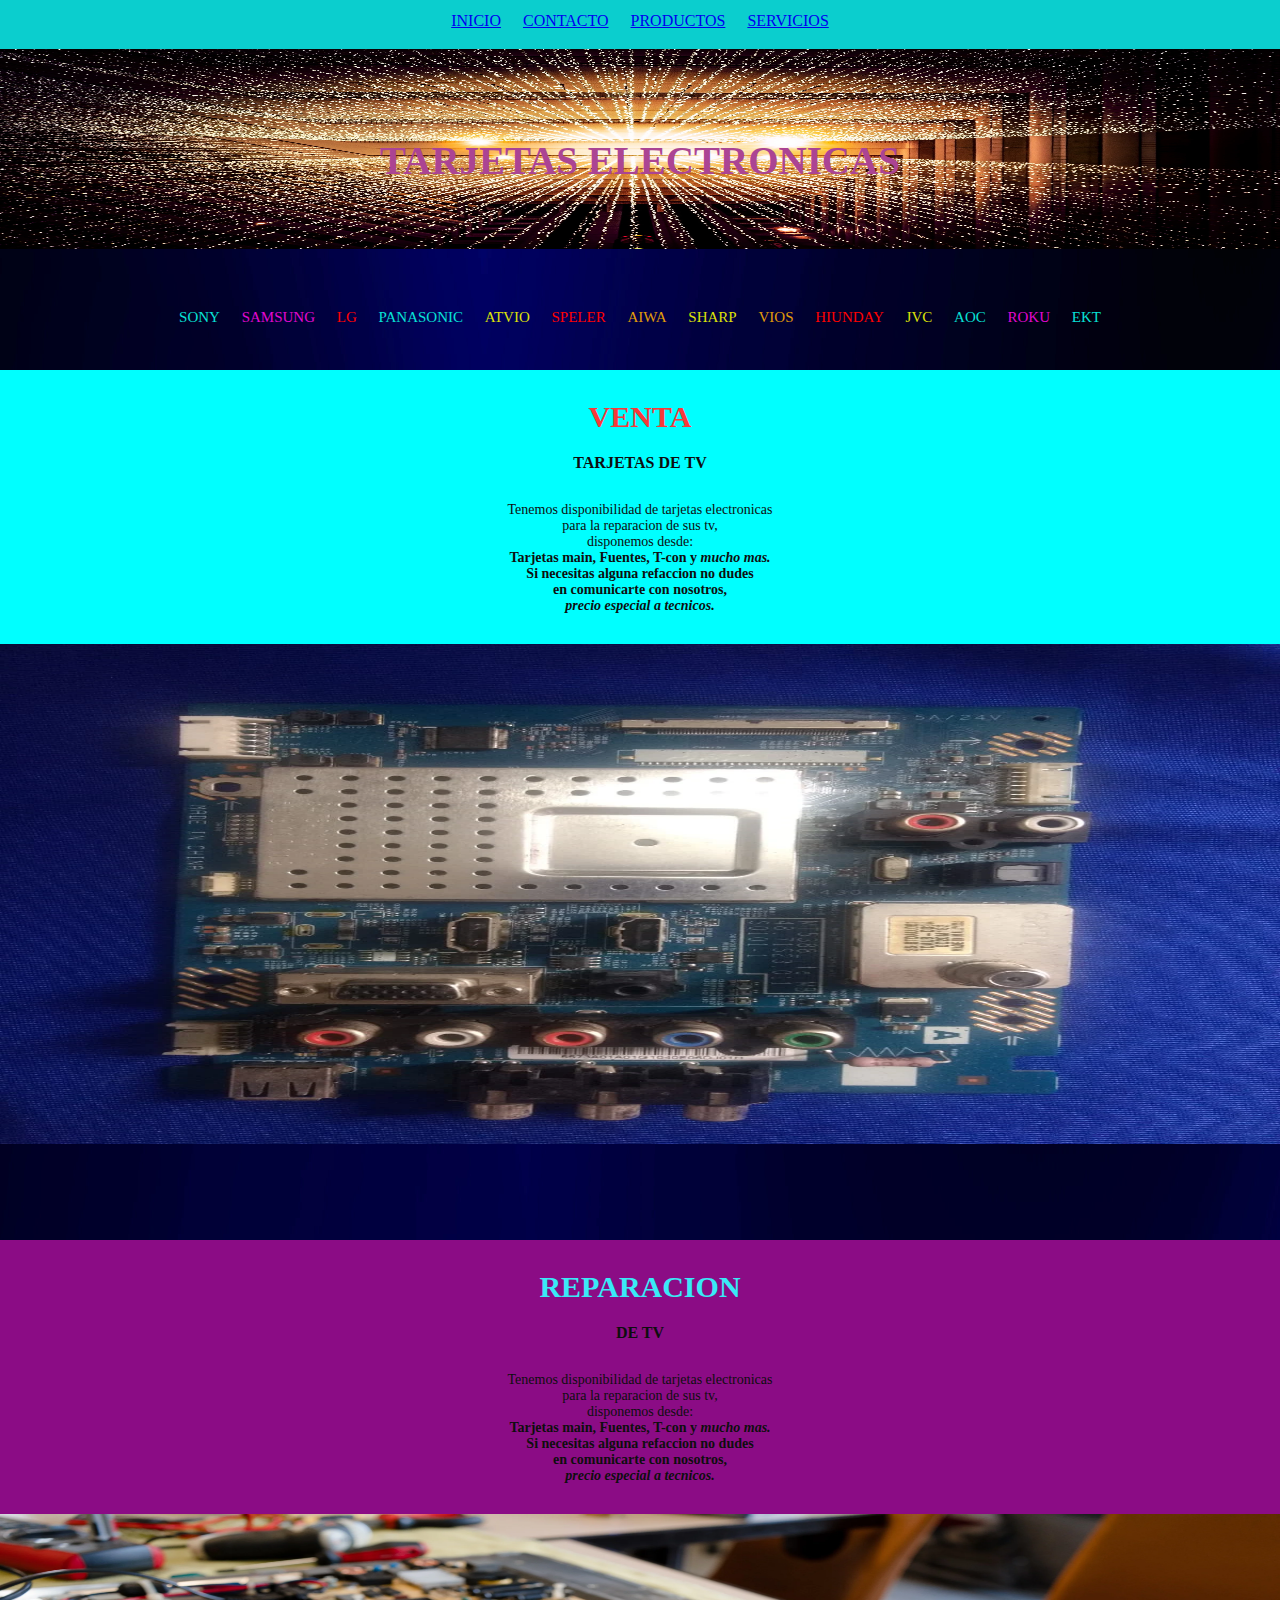
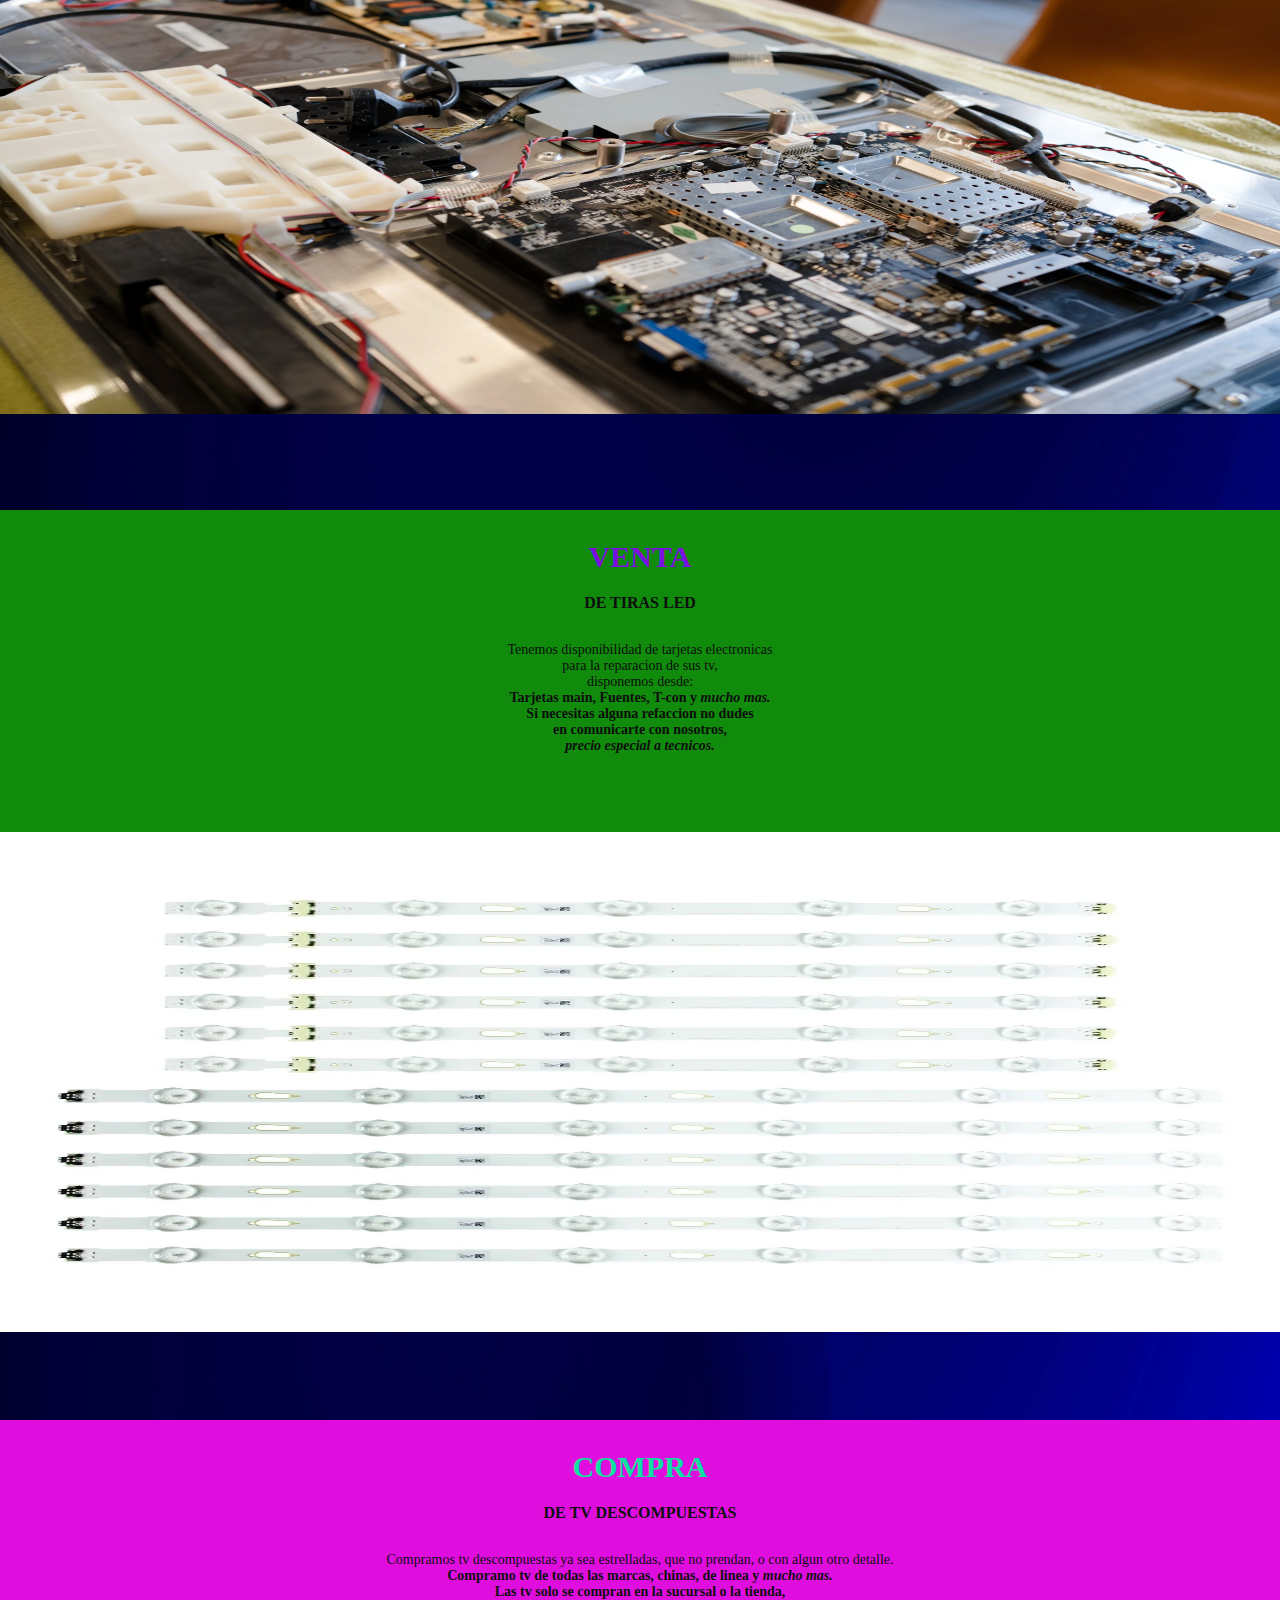
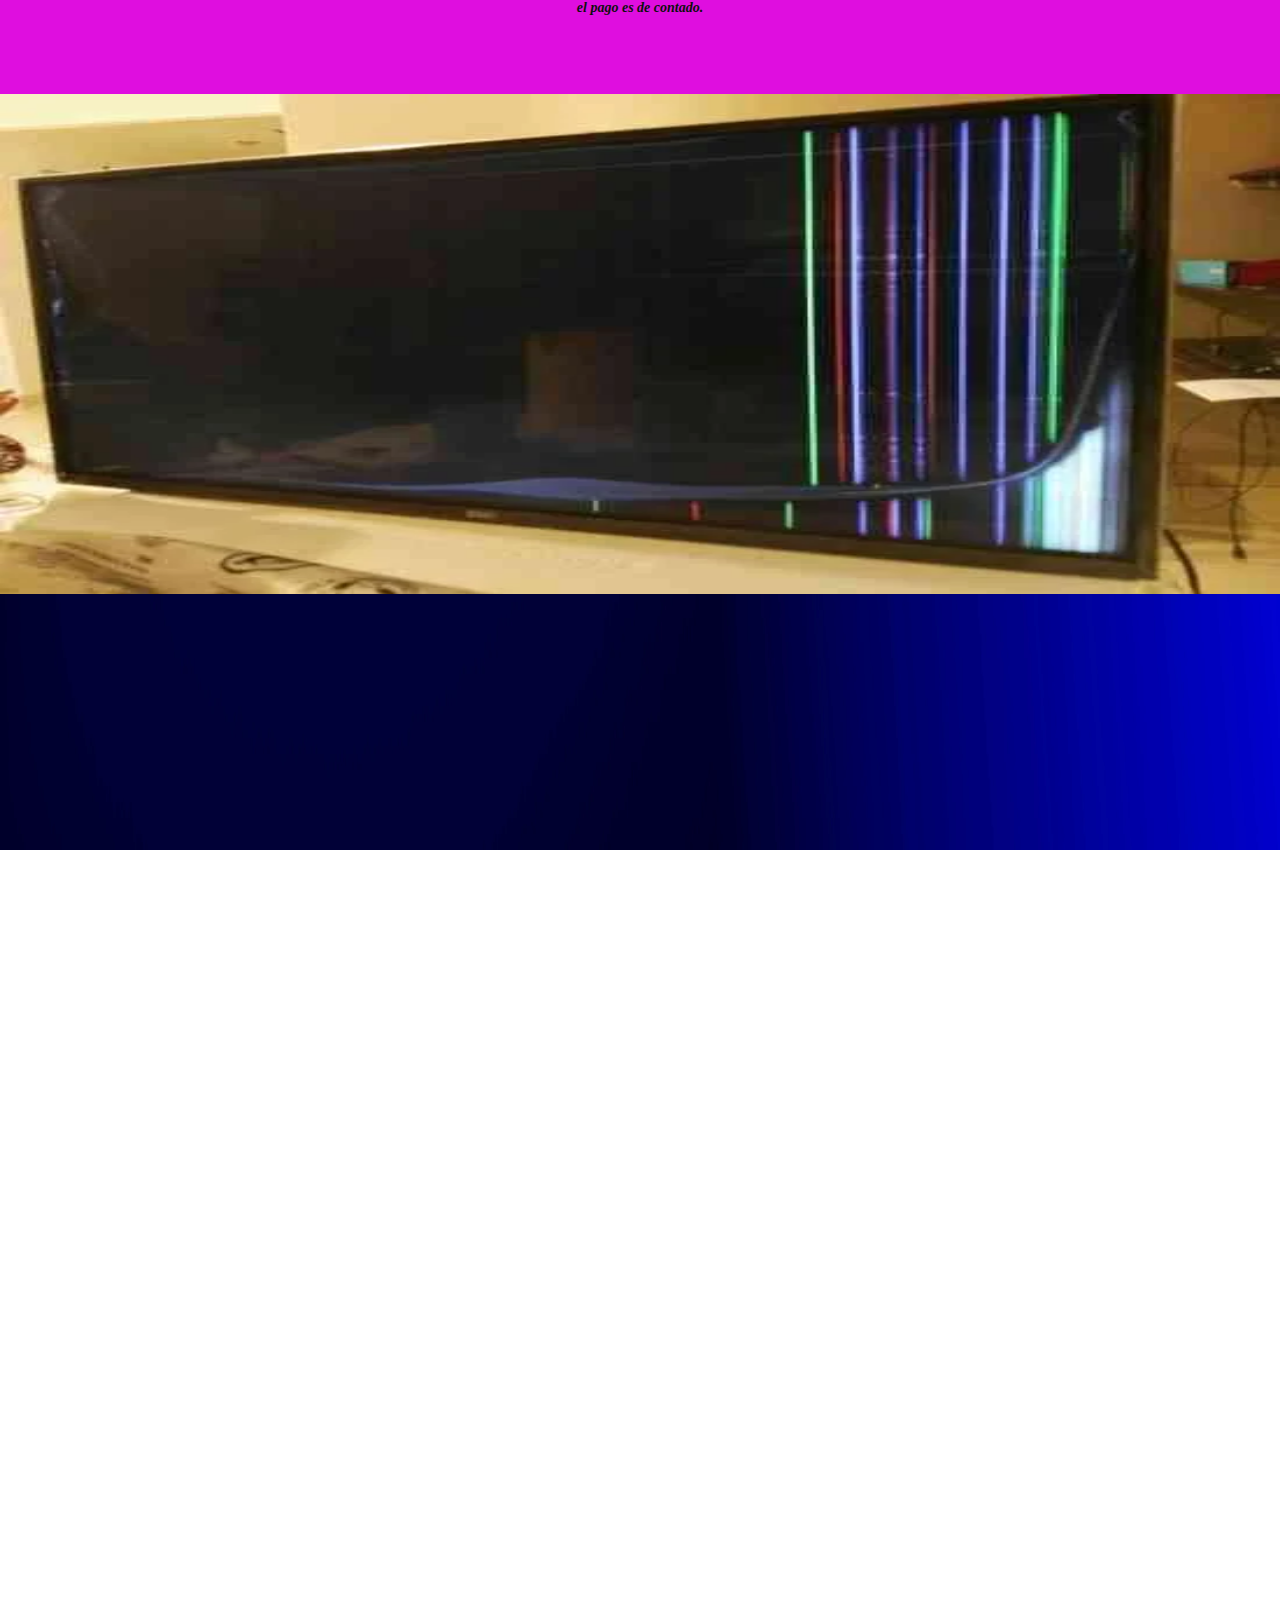
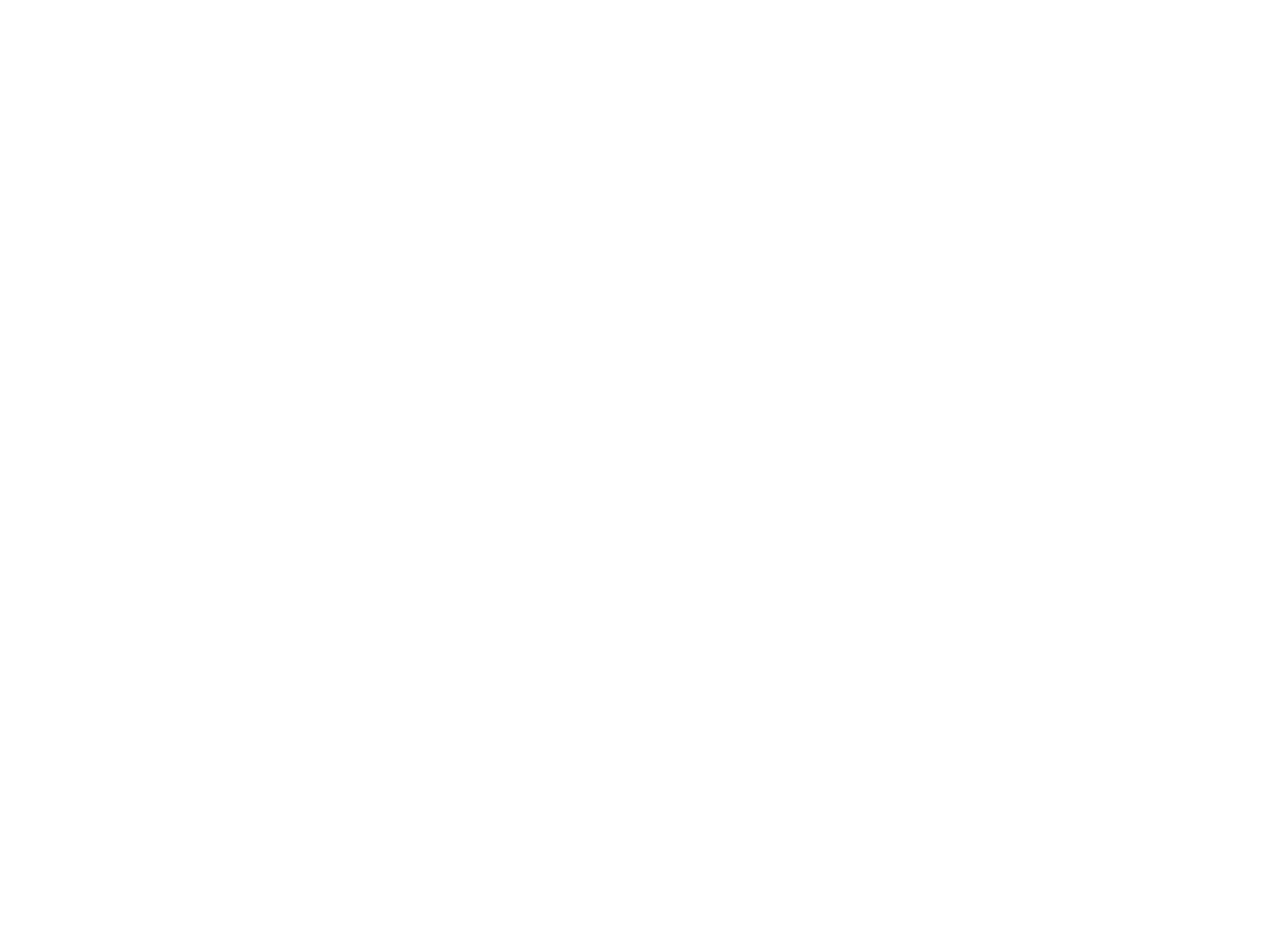
<file: index.html>
<!DOCTYPE html>
<html lang="en">
<head>
    <meta charset="UTF-8">
    <meta name="viewport" content="width=device-width, initial-scale=1.0">
    <link rel="stylesheet" href="styles.css">
    <title>Tarjetas electronicas para TV</title>
</head>
<body>
    <div>
        <div>
            <nav class="nav">
                <ul class="lista">
                    <li><a href="idex.html" target="_blank">INICIO</a></li>
                    <li><a href="contacto.html" target="_blank">CONTACTO</a></li>
                    <li><a href="productos.html" target="_blank">PRODUCTOS</a></li>
                    <li><a href="servicios.html" target="_blank">SERVICIOS</a></li>
                </ul>
            </nav>
            <img class="contenedor" src="imagenes/codioful-formerly-gradienta-OzfD79w8ptA-unsplash.webp" alt="fondo azul">
            <img class="cont-josua" src="imagenes/joshua-sortino-LqKhnDzSF-8-unsplash.webp" alt="">
        </div>
    </div>
    <header class="titulo">
        <h1>TARJETAS ELECTRONICAS</h1>
       <ul class="lista-marcas">
           <li class="sony">SONY</li>
           <li class="samsung">SAMSUNG</li>
           <li class="lg">LG</li>
           <li class="panasonic">PANASONIC</li>
           <li class="atvio">ATVIO</li>
           <li class="speler">SPELER</li>
           <li class="aiwa">AIWA</li>
           <li class="sharp">SHARP</li>
           <li class="vios">VIOS</li>
           <li class="hiunday">HIUNDAY</li>
           <li class="jvc">JVC</li>
           <li class="aoc">AOC</li>
           <li class="roku">ROKU</li>
           <li class="ekt">EKT</li>
       </ul>
    </header>
    <main>
        <div class="section-1">
            <section>
                <header>
                    <h2 class="h2-titulo-main">VENTA</h2>
                </header>
                    <article class="article-tarjetas">
                        <h3>TARJETAS DE TV</h3>
                        <p>Tenemos disponibilidad de tarjetas electronicas <br>para la reparacion de sus tv, <br> disponemos desde: <br> <strong>Tarjetas main, Fuentes, T-con y <em>mucho mas.</em> <br>Si necesitas alguna refaccion no dudes <br>en comunicarte con nosotros, <br><em>precio especial a tecnicos.</em></strong>
                        </p>
                    </article>
                    <img class="main-sony" src="imagenes/main-sony.webp" alt="main sony">
            </section>
        </div>
        <div class="section-2">
            <section>
                <header>
                    <h2 class="h2-titulo-reparacion">REPARACION</h2>
                </header>
                    <article class="article-reparacion">
                        <h3>DE TV</h3>
                        <p>Tenemos disponibilidad de tarjetas electronicas <br>para la reparacion de sus tv, <br> disponemos desde: <br> <strong>Tarjetas main, Fuentes, T-con y <em>mucho mas.</em> <br>Si necesitas alguna refaccion no dudes <br>en comunicarte con nosotros, <br><em>precio especial a tecnicos.</em></strong>
                        </p>
                    </article>
                    <img class="fuente-sony" src="imagenes/hugo-clement-puCEUxEr3xk-unsplash.webp" alt="main sony">
            </section>
        </div>
        <div class="section-3">
            <section>
                <header>
                    <h2 class="h2-titulo-tiras">VENTA</h2>
                </header>
                    <article class="article-tiras">
                        <h3>DE TIRAS LED</h3>
                        <p>Tenemos disponibilidad de tarjetas electronicas <br>para la reparacion de sus tv, <br> disponemos desde: <br> <strong>Tarjetas main, Fuentes, T-con y <em>mucho mas.</em> <br>Si necesitas alguna refaccion no dudes <br>en comunicarte con nosotros, <br><em>precio especial a tecnicos.</em></strong>
                        </p>
                    </article>
                    <img class="tiras-led" src="imagenes/s-l1200.webp" alt="main sony">
            </section>
        </div>
        <div class="section-4">
            <section>
                <header>
                    <h2 class="h2-titulo-compra">COMPRA</h2>
                </header>
                    <article class="article-compra">
                        <h3>DE TV DESCOMPUESTAS</h3>
                        <p>Compramos tv descompuestas ya sea estrelladas, que no prendan, o con algun otro detalle. <br> <strong>Compramo tv de todas las marcas, chinas, de linea y <em>mucho mas.</em> <br>Las tv solo se compran en la sucursal o la tienda,<br><em>el pago es de contado.</em></strong>
                        </p>
                    </article>
                    <img class="compra-tv" src="imagenes/65a903d83e4eab-compro-televisores-con-pantalla-rota-led-lcd-smart-1045835_4.webp" alt="main sony">
            </section>
        </div>
    </main>
</body>
</html>
</file>
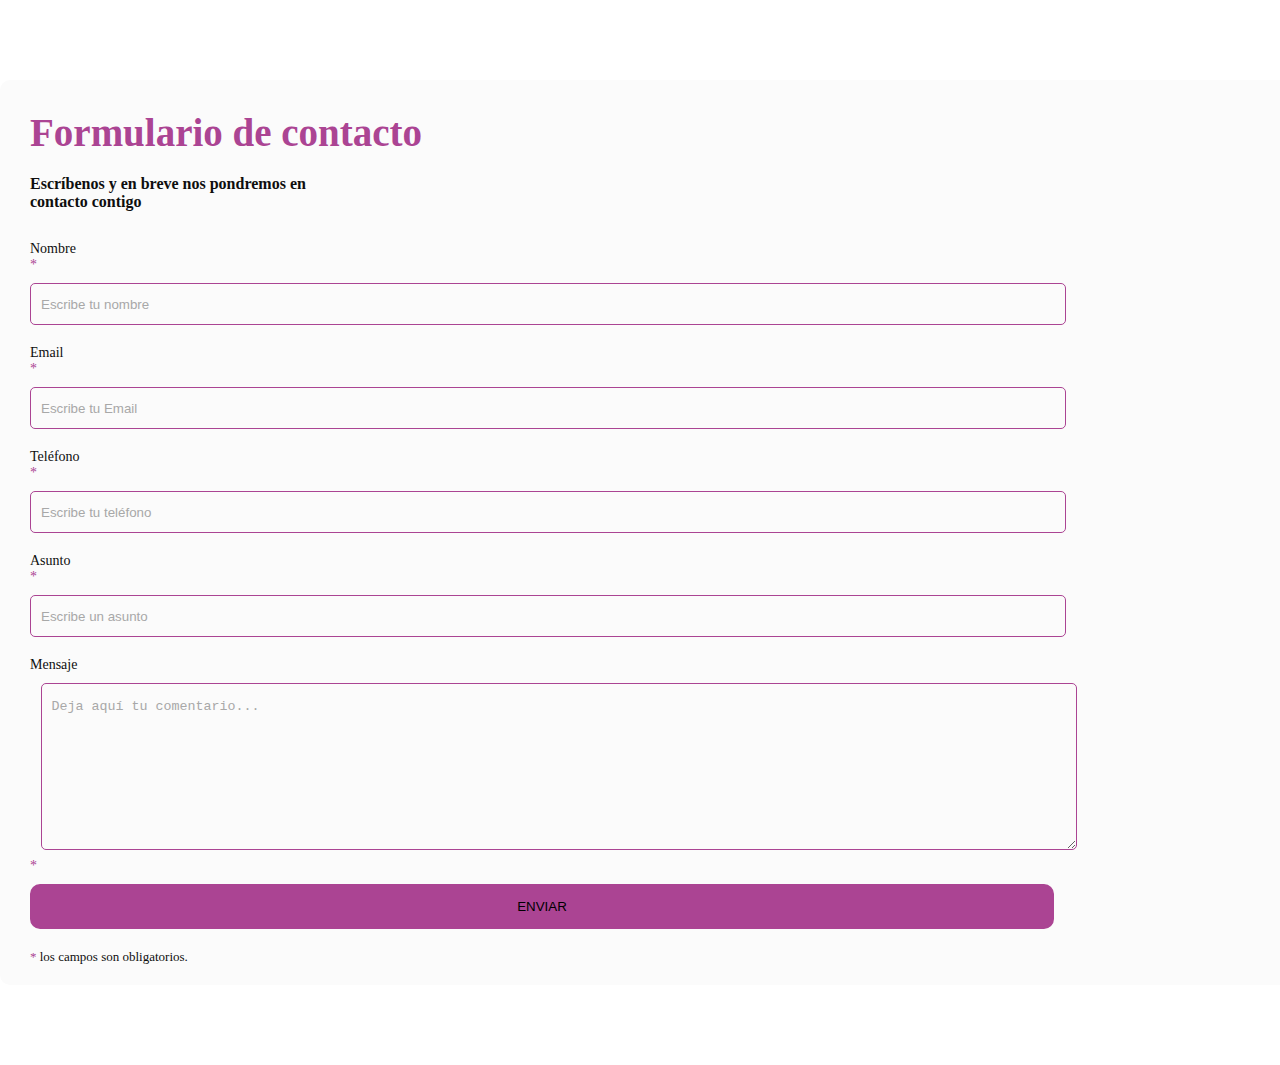
<file: contacto.html>
<!DOCTYPE html>
<html lang="es">
<head>
    <meta charset="UTF-8">
    <meta name="viewport" content="width=device-width, initial-scale=1.0">
    <link rel="stylesheet" href="styles.css">
    <title>Contacto</title>
</head>
<body>  
    <div class="contact_form">
        <div class="formulario">      
            <h1>Formulario de contacto</h1>
            <h3>Escríbenos y en breve nos pondremos en <br>contacto contigo</h3>
            <form action="submeter-formulario.php" method="post">
                <nav>
                    <!--<a class="inicio2" href="/index.html" target="_blank">INICIO</a> -->      
                    <!--<a class="producto2" href="productos.html" target="_blank">PRODUCTOS</a>-->
                </nav>
                <p>
                    <label for="nombre" class="colocar_nombre">Nombre</label>
                    <span class="obligatorio">*</span>
                    <input type="text" name="introducir_nombre" id="nombre" required placeholder="Escribe tu nombre">
                </p>
                <p>
                    <label for="email" class="colocar_email">Email</label>
                    <span class="obligatorio">*</span>
                    <input type="email" name="introducir_email" id="email" required placeholder="Escribe tu Email">
                </p>
                <p>
                    <label for="telefono" class="colocar_telefono">Teléfono</label>
                    <span class="obligatorio">*</span>
                    <input type="tel" name="introducir_telefono" id="telefono" placeholder="Escribe tu teléfono">
                </p>                        
                <p>
                    <label for="asunto" class="colocar_asunto">Asunto</label>
                    <span class="obligatorio">*</span>
                    <input type="text" name="introducir_asunto" id="asunto" required placeholder="Escribe un asunto">
                </p>            
                <p>
                    <label for="mensaje" class="colocar_mensaje">Mensaje</label>                     
                    <span class="obligatorio">*</span>
                    <textarea name="introducir_mensaje" class="texto_mensaje" id="mensaje" required  placeholder="Deja aquí tu comentario..."></textarea> 
                </p>                    
                <button type="submit" name="enviar_formulario" id="enviar">Enviar</button>
                <p class="aviso">
                    <span class="obligatorios"> * </span>los campos son obligatorios.
                </p>         
            </form>
      </div>  
    </div>
  </body>
  </html>
</file>
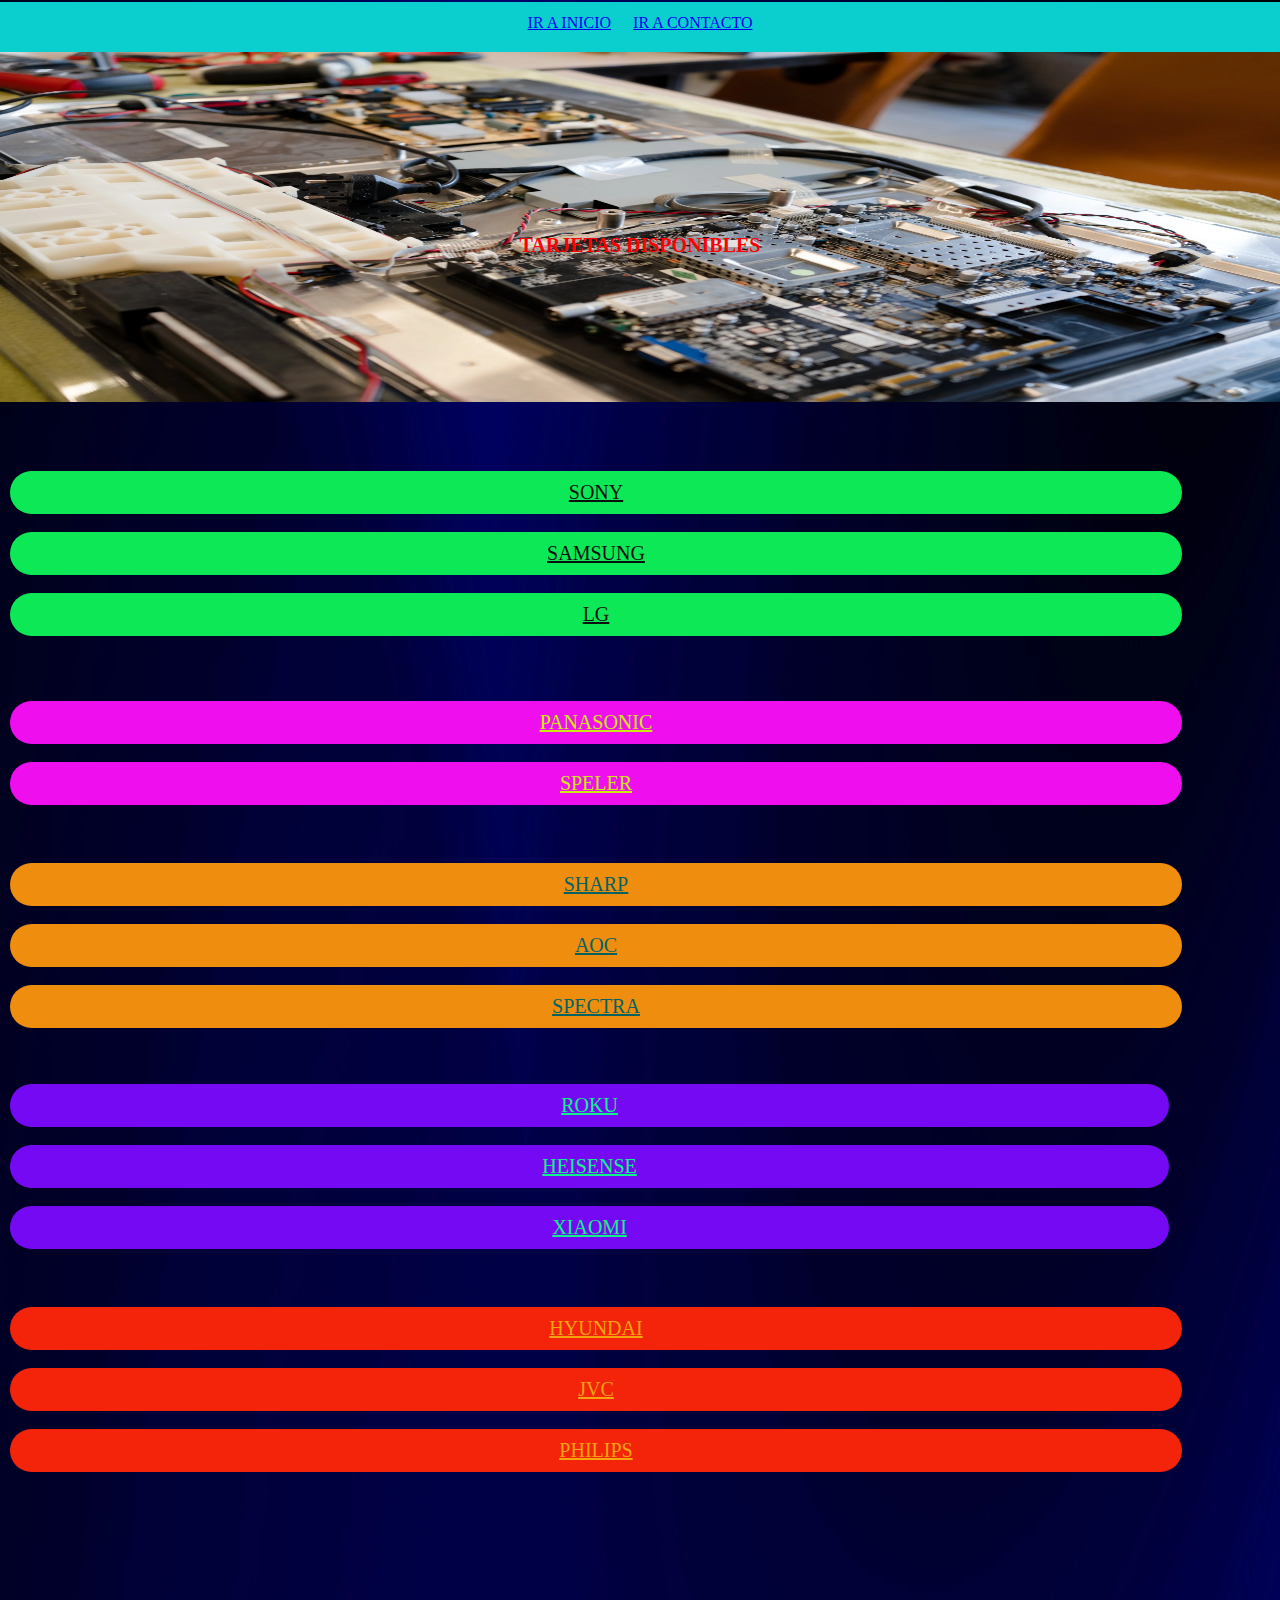
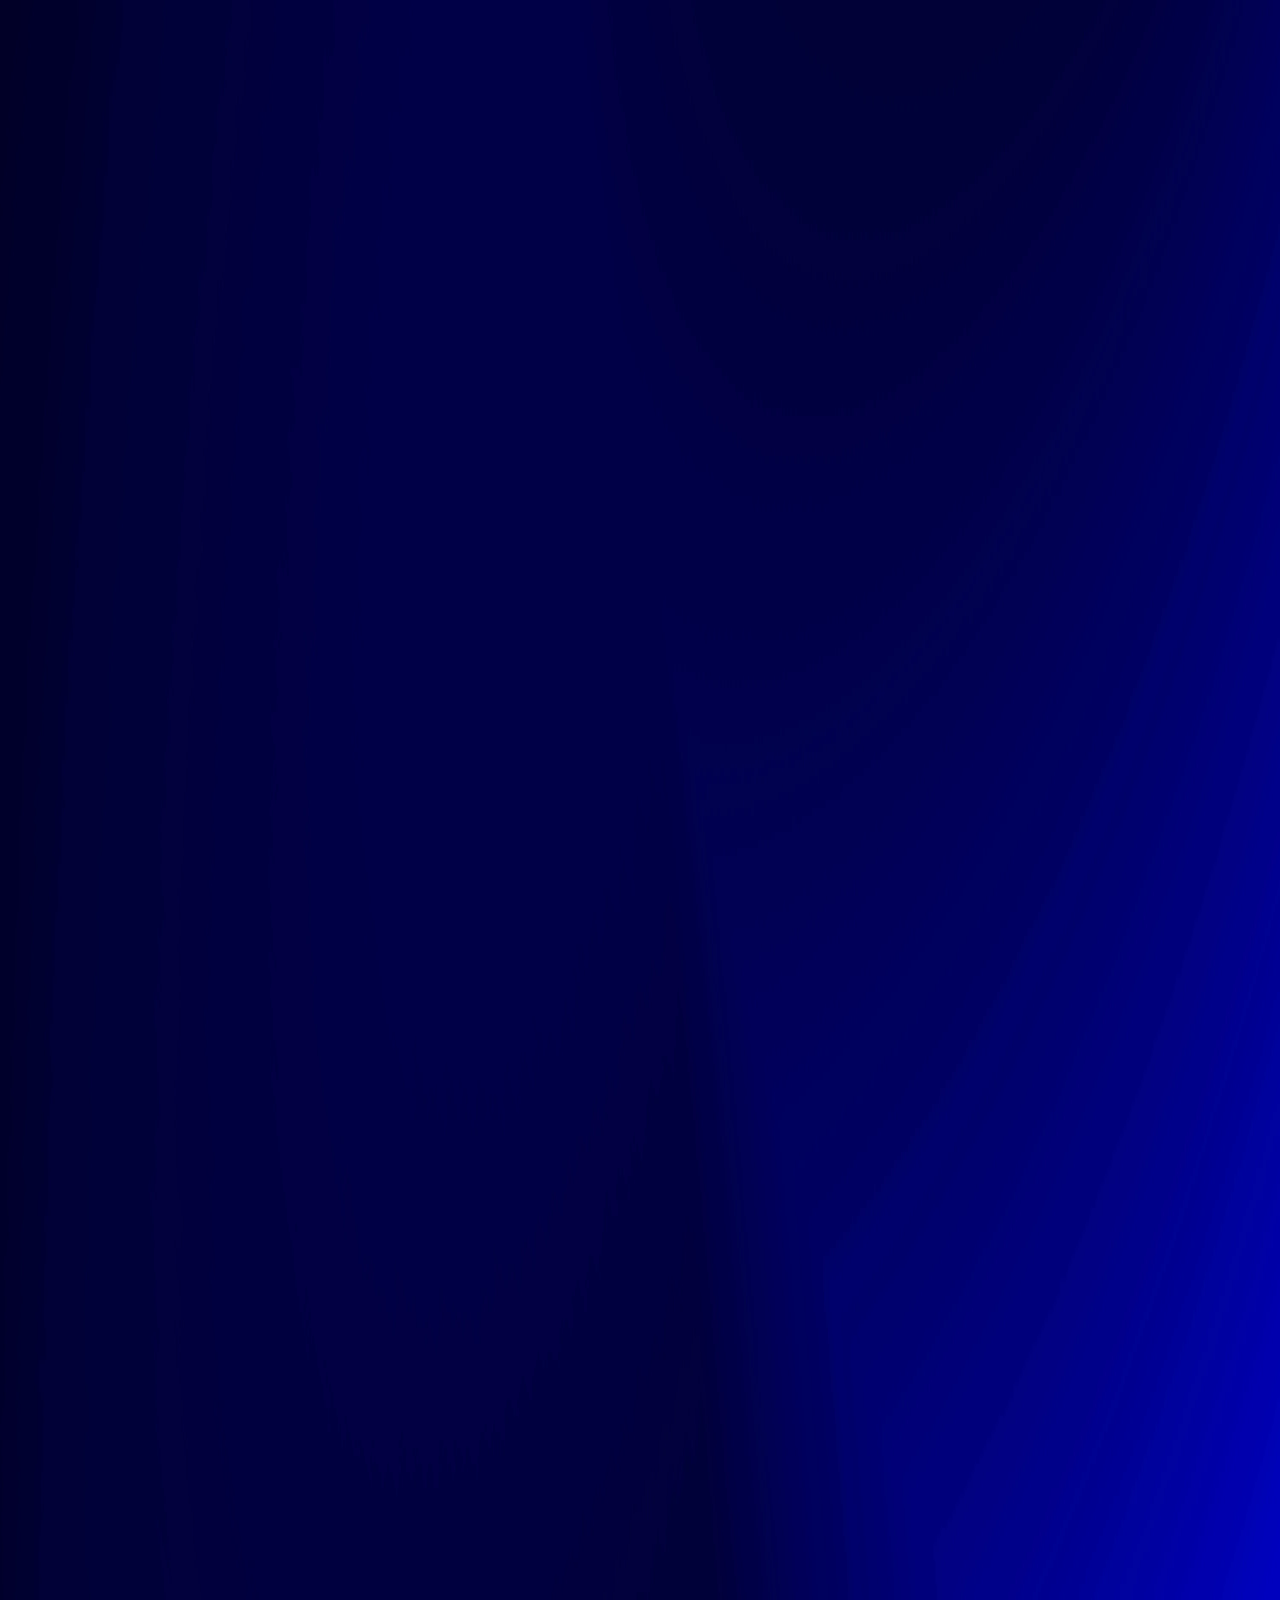
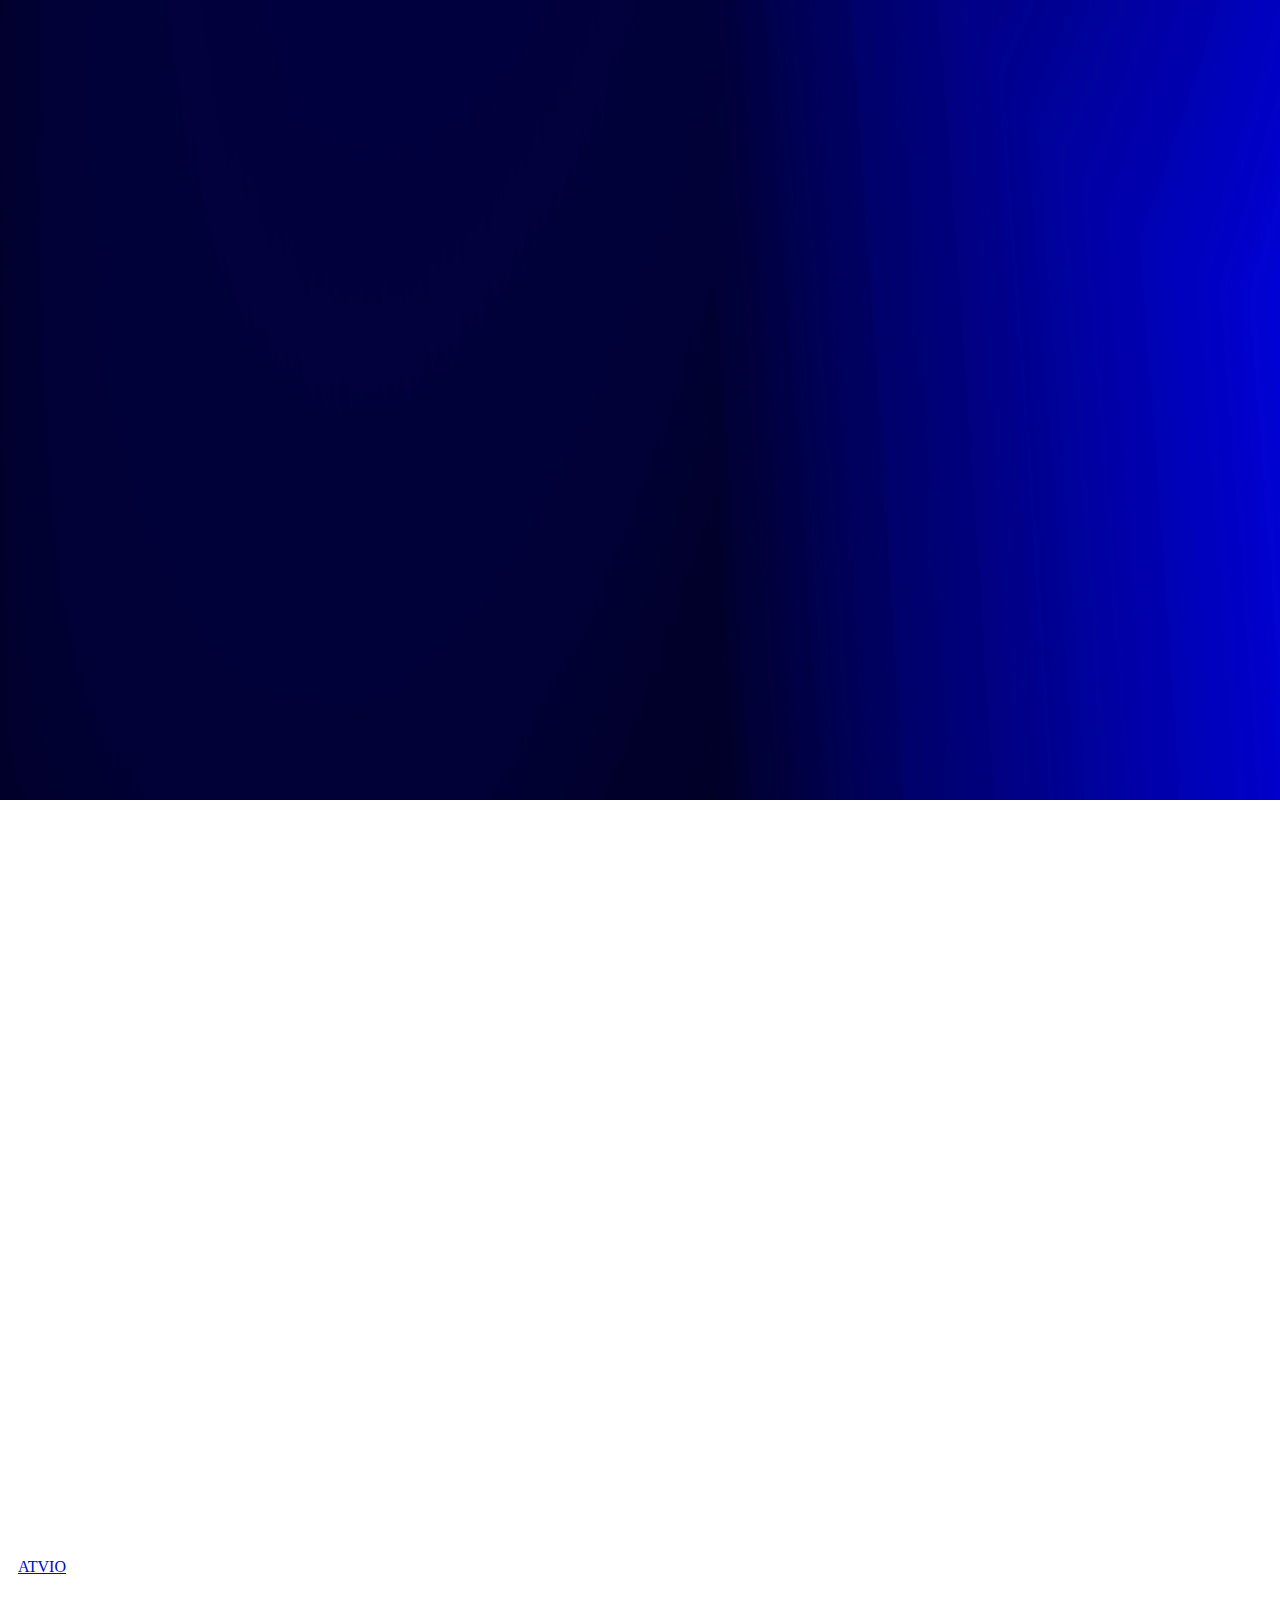
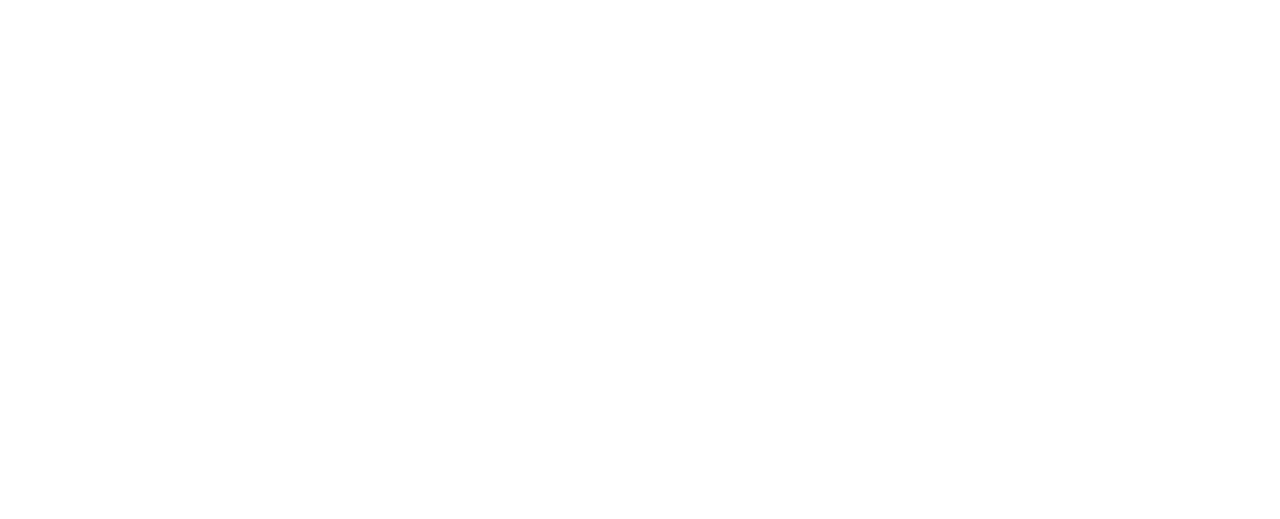
<file: productos.html>
<!DOCTYPE html>
<html lang="en">
<head>
    <meta charset="UTF-8">
    <meta name="viewport" content="width=device-width, initial-scale=1.0">
    <link rel="stylesheet" href="styles.css">
    <title>productos disponibles</title>
</head>
<body>
    <header>
        <div>
            <div>
                <img class="fondo-productos" src="imagenes/codioful-formerly-gradienta-OzfD79w8ptA-unsplash.webp" alt="">
                <img class="img-productos" src="imagenes/hugo-clement-puCEUxEr3xk-unsplash.webp" alt="tv">
                <h1 class="tarjetas-productos">TARJETAS DISPONIBLES</h1>
                <nav class="nav-productos">
                    <ul class="lista-productos">
                        <li><a href="index.html" target="_blank">IR A INICIO</a></li>
                        <li><a href="contacto.html" target="_blank">IR A CONTACTO</a></li>
                    </ul>
                </nav>
            </div>
        </div>
    </header>
    <main>
        <nav class="nav-productos2">
            <ul class="lista-productos2">
                <li><a class="sony-producto" href="sony.html" target="_blank">SONY</a></li>
                <li><a class="samsung-producto" href="samsung.html" target="_blank">SAMSUNG</a></li>
                <li><a class="lg-producto" href="lg.html" target="_blank">LG</a></li>
                <li><a class="panasonic-producto" href="panasonic.html" target="_blank">PANASONIC</a></li>
                <li><a class="speler-producto" href="speler.html" target="_blank">SPELER</a></li>
                <li><a class="atvio-producto" href="atvio.html" target="_blank">ATVIO</a></li>
                <li><a class="sharp-producto" href="sharp" target="_blank">SHARP</a></li>
                <li><a class="aoc-producto" href="aoc" target="_blank">AOC</a></li>
                <li><a class="spectra-producto" href="spectra" target="_blank">SPECTRA</a></li>
                <li><a class="roku-producto" href="roku" target="_blank">ROKU</a></li>
                <li><a class="heisense-producto" href="heisense" target="_blank">HEISENSE</a></li>
                <li><a class="xiaomi-producto" href="xiaomi" target="_blank">XIAOMI</a></li>
                <li><a class="hiunday-producto" href="hiundai" target="_blank">HYUNDAI</a></li>
                <li><a class="jvc-producto" href="jvc" target="_blank">JVC</a></li>
                <li><a class="philips-producto" href="philips" target="_blank">PHILIPS</a></li>
            </ul>
        </nav>
    </main>
</body>
</html>
</file>
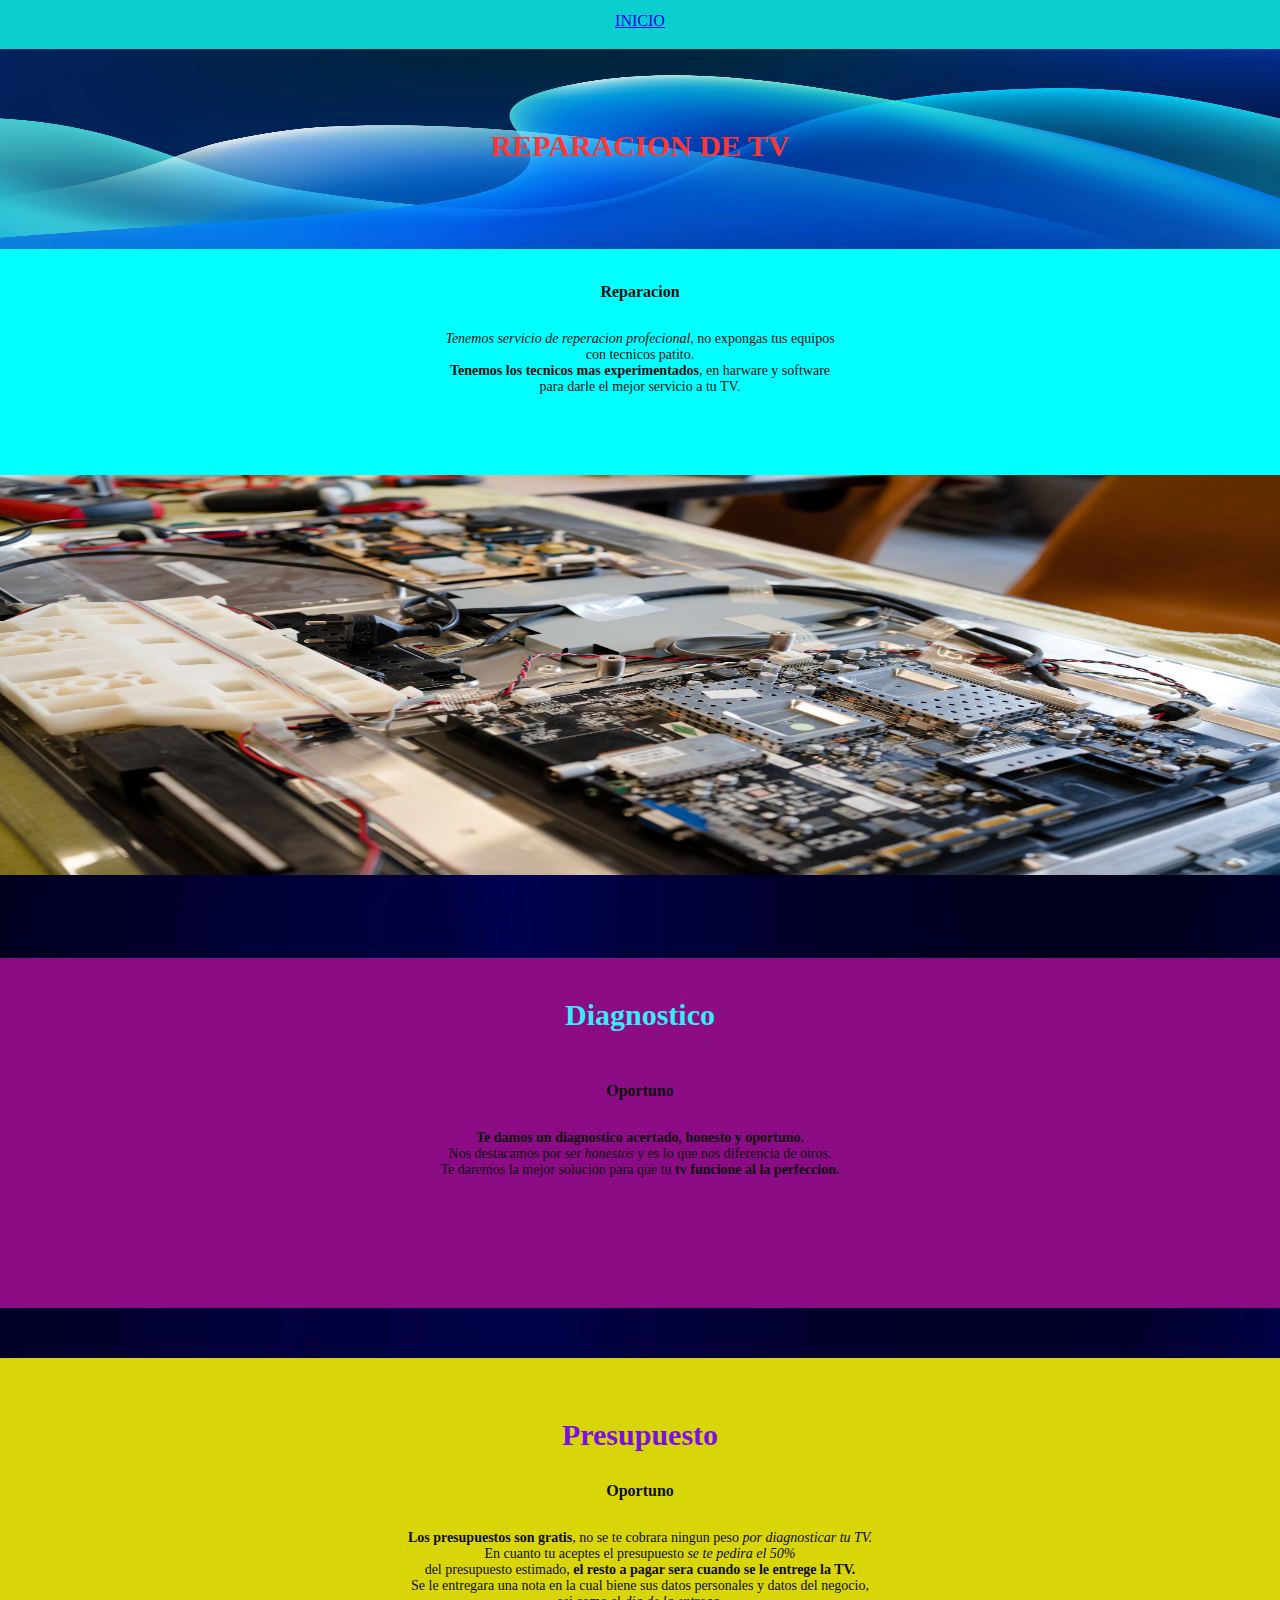
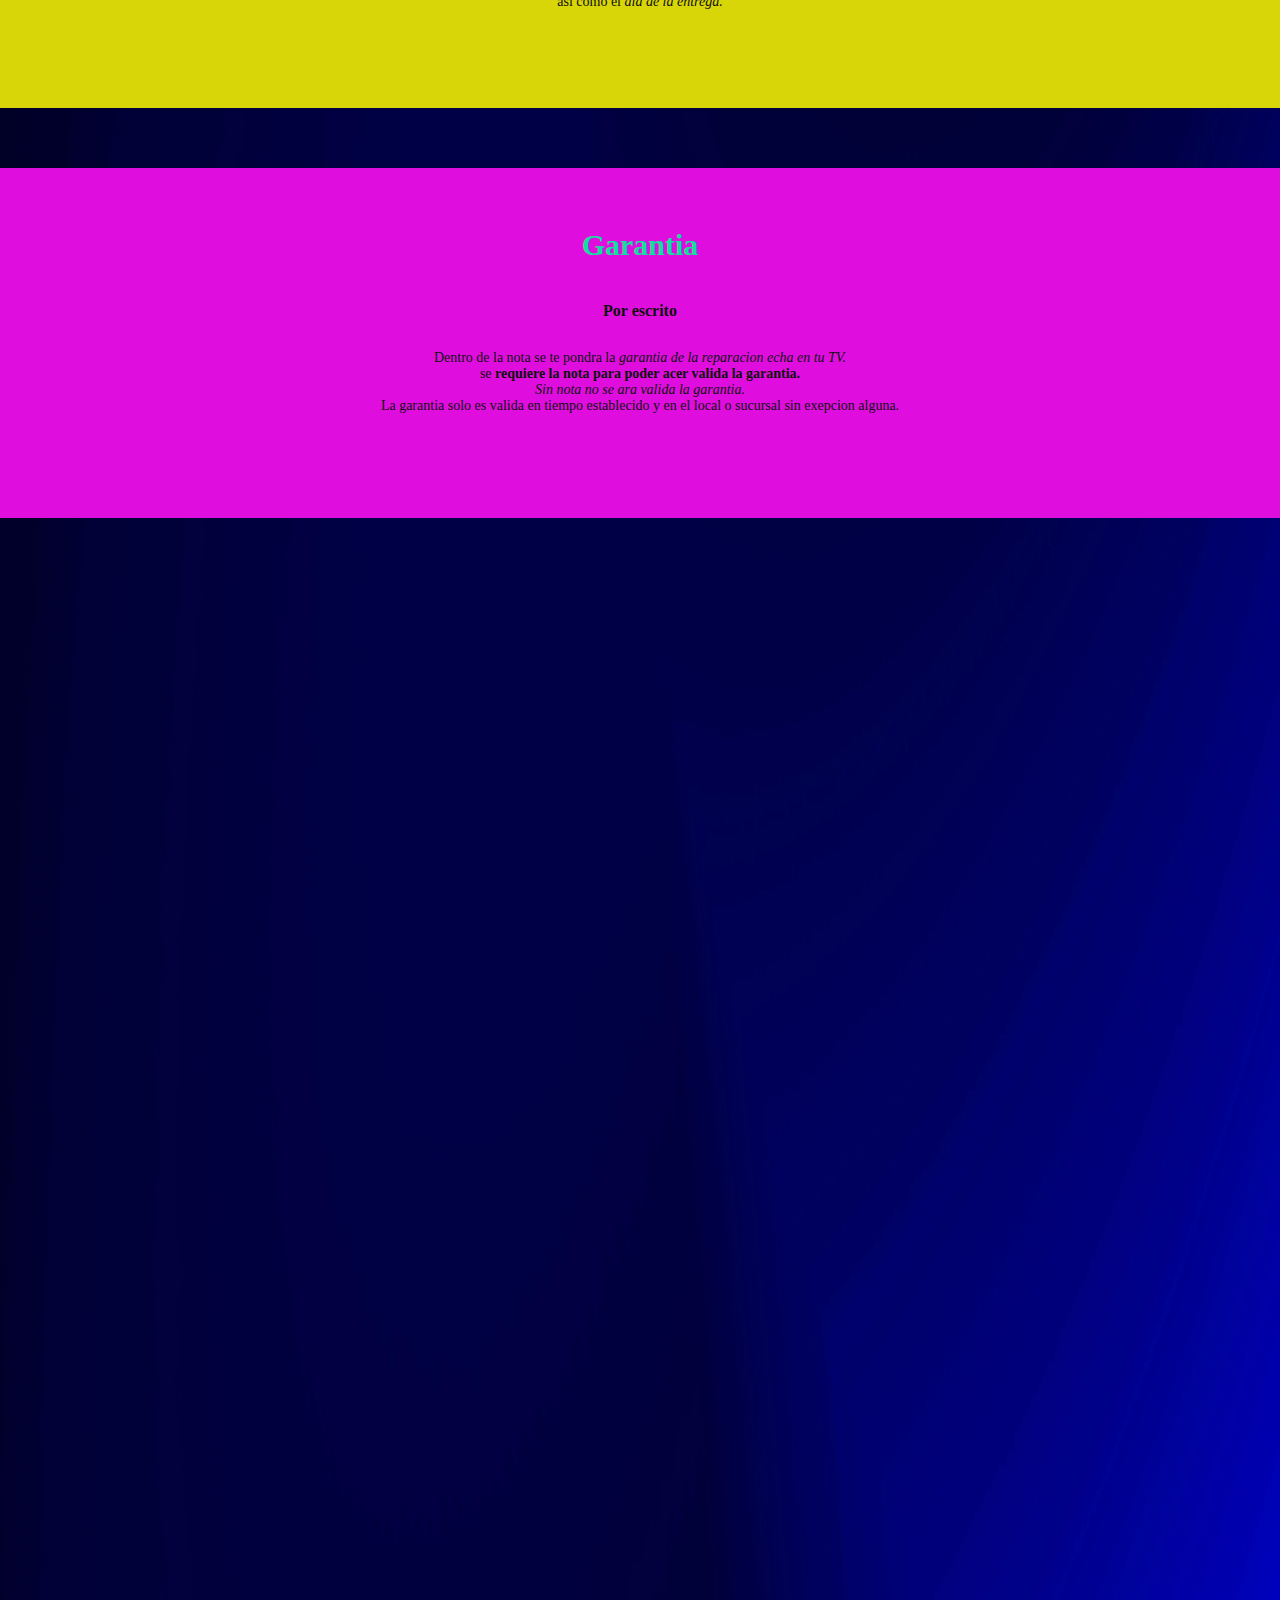
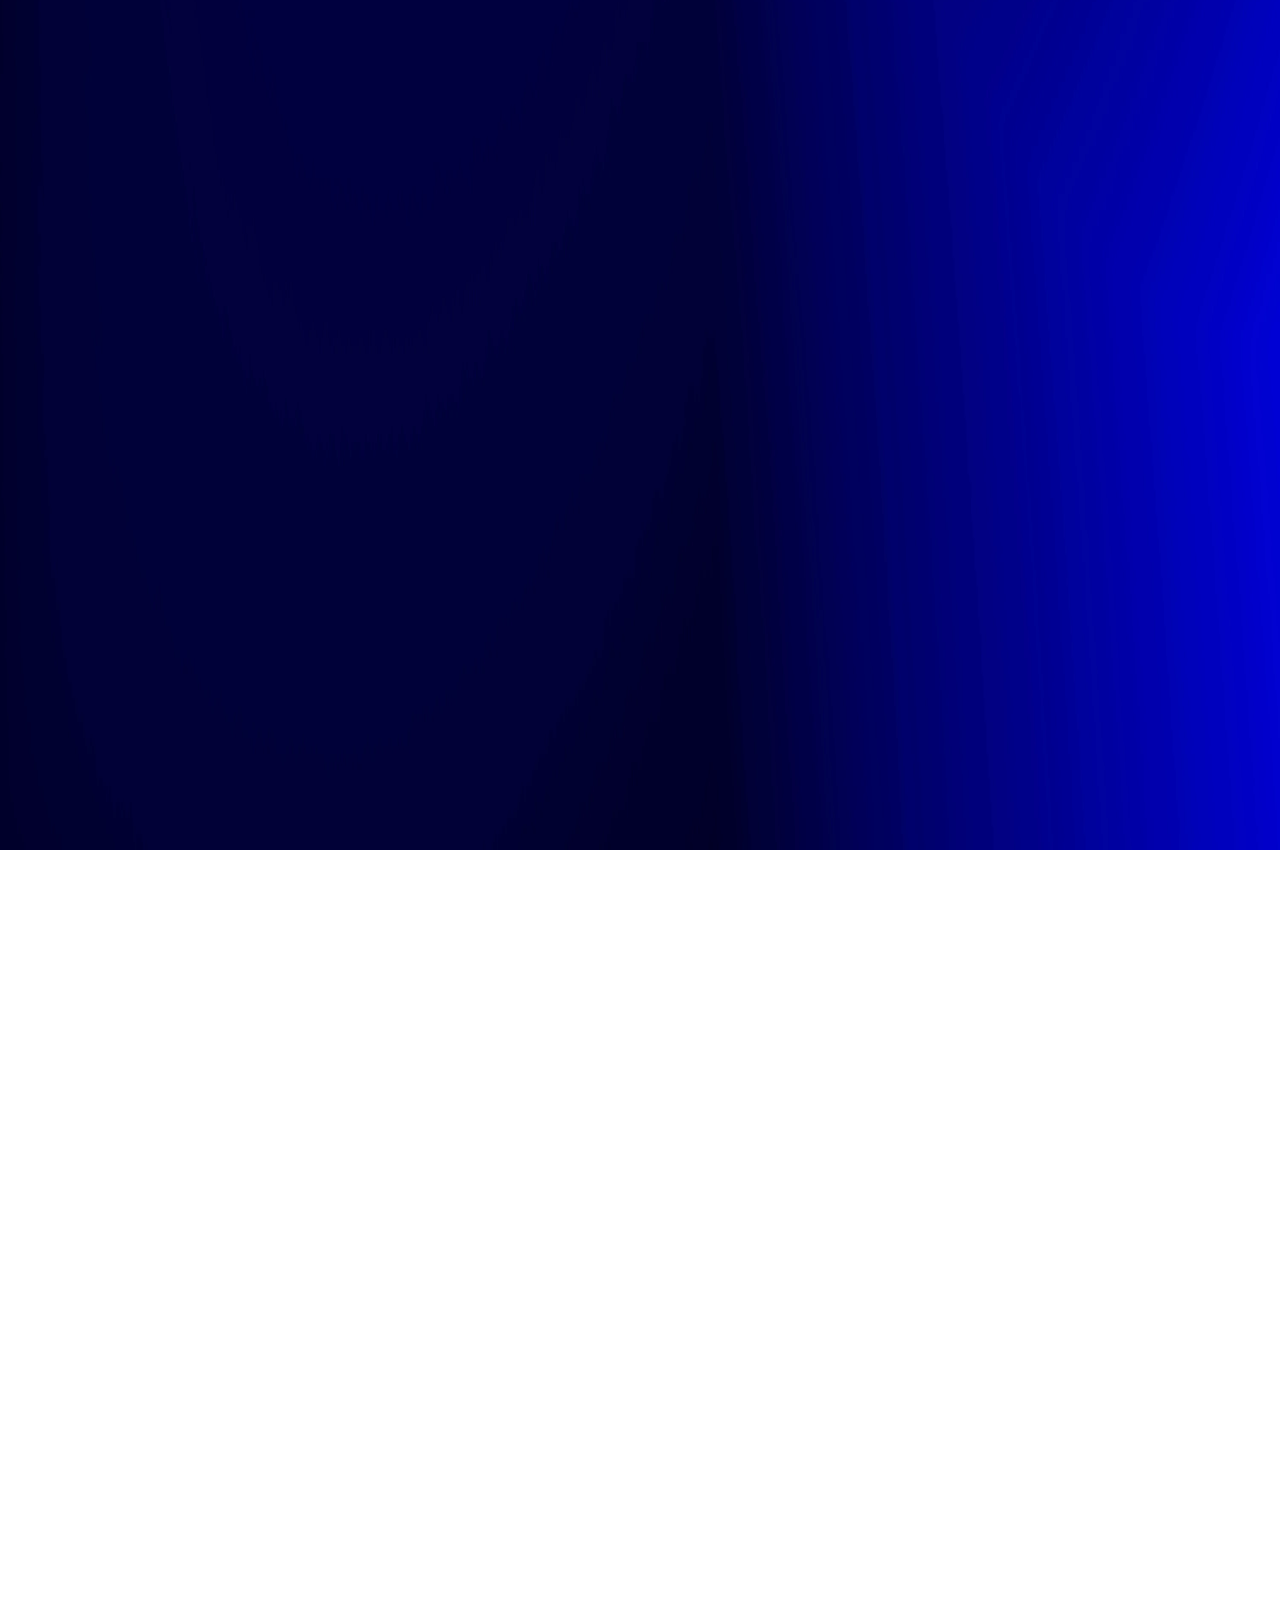
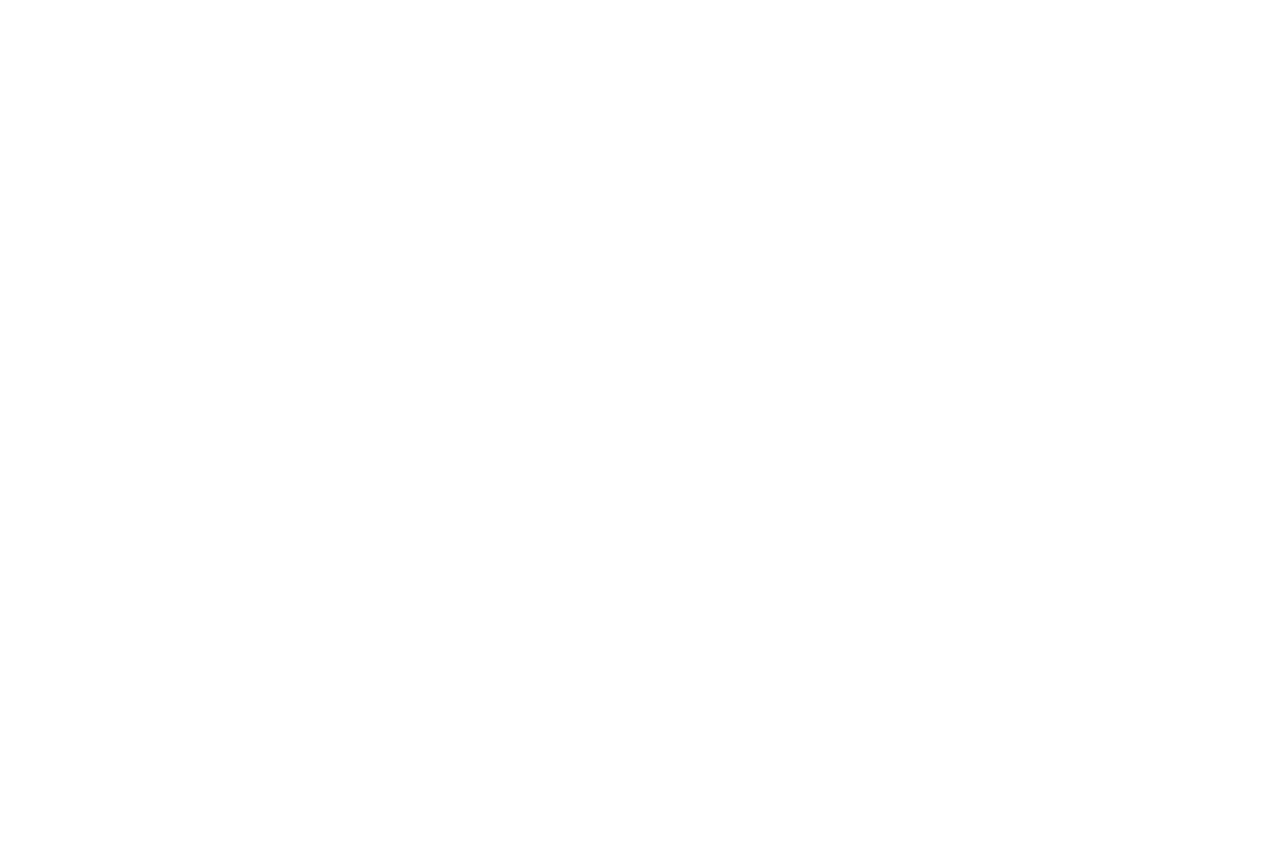
<file: servicios.html>
<!DOCTYPE html>
<html lang="es">
<head>
    <meta charset="UTF-8">
    <meta name="viewport" content="width=device-width, initial-scale=1.0">
    <link rel="stylesheet" href="styles.css">
    <title>Servicios</title>
</head>
<body>
    <header>
        <div>
            <div>
                <nav class="nav-servicios">
                    <ul class="lista-servicios">
                        <li><a href="index.html" target="_blank">INICIO</a></li>
                    </ul>
                </nav>
                <img class="contenedor-servicios" src="imagenes/codioful-formerly-gradienta-OzfD79w8ptA-unsplash.webp" alt="azul">
                <img class="contenedor2-servicios" src="imagenes/richard-horvath-cPccYbPrF-A-unsplash.webp" alt="">
            </div>
        </div>
    </header>
    <main>
        <div class="section-servicios">
            <section>
                <header>
                    <h2 class="h2-titulo-servicios">REPARACION DE TV</h2>
                </header>
                <article class="article-servicios">
                    <h3>Reparacion</h3>
                    <p> <em>Tenemos servicio de reperacion profecional</em>, no expongas tus equipos <br>con tecnicos patito. <br> <strong>Tenemos los tecnicos mas experimentados</strong>, en harware y software <br> para darle el mejor servicio a tu TV.
                    </p>
                </article>
                <img class="tv-servicios" src="imagenes/hugo-clement-puCEUxEr3xk-unsplash.webp" alt="">
            </section>
        </div>
        <div class="section-diagnostico">
            <section>
                <header>
                    <h2 class="h2-titulo-diagnostico">Diagnostico</h2>
                </header>
                <article class="article-diagnostico">
                    <h3>Oportuno</h3>
                    <p> <strong>Te damos un diagnostico acertado, honesto y oportuno.</strong> <br> Nos destacamos por ser <em> honestos</em> y es lo que nos diferencia de otros. <br> Te daremos la mejor solucion para que tu <strong>tv funcione al la perfeccion.</strong> 
                    </p>
                </article>
            </section>
        </div>
        <div class="section-presupuesto">
            <section>
                <header>
                    <h2 class="h2-titulo-presupuesto">Presupuesto</h2>
                </header>
                <article class="article-presupuesto">
                    <h3>Oportuno</h3>
                    <p> <strong>Los presupuestos son gratis</strong>, no se te cobrara ningun peso <em>por diagnosticar tu TV.</em> <br> En cuanto tu aceptes el presupuesto <em>se te pedira el 50%</em> <br>del presupuesto estimado, <strong>el resto a pagar sera cuando se le entrege la TV.</strong> <br> Se le entregara una nota en la cual biene sus datos personales y datos del negocio, <br>asi como el <em>dia de la entrega.</em> 
                    </p>
                </article>
            </section>
        </div>
        <div class="section-garantia">
            <section>
                <header>
                    <h2 class="h2-titulo-garantia">Garantia</h2>
                </header>
                <article class="article-garantia">
                    <h3>Por escrito</h3>
                    <p>Dentro de la nota se te pondra la <em>garantia de la reparacion echa en tu TV.</em> <br> se <strong>requiere la nota para poder acer valida la garantia.</strong> <br> <em>Sin nota no se ara valida la garantia.</em> <br>La garantia solo es valida en tiempo establecido y en el local o sucursal sin exepcion alguna. 
                    </p>
                </article>
            </section>
        </div>
    </main>
</body>
</html>
</file>
<file: styles.css>
/*body*/
* {
    margin: 0;
    padding: 0;
}

/*fondos*/
.contenedor {
    width: 100%;
    height: 4000px;
}

.cont-josua {
    position: relative;
    width: 100%;
    height: 200px;
    bottom: 4005px;
}

/*barra de navegacion*/
.nav {
    width: 100%;
    background-color: rgb(11, 206, 206);
    height: 50px;
}

.nav, .lista {
    list-style-type: none;
    text-align: center;
}

.lista, li {
    position: relative;
    display: inline;
    text-align: center;
    margin: 0 9px 0 ;
    top: 6px;
}
/*titulo de header*/
.titulo {
    color: red;
    width: 100%;
    position: relative;
    font-size: 10px;
    text-align: center;
    display: block;
    bottom: 4120px;
}

.lista-marcas {
    position: relative;
    top: 100px;
    font-size: 15px;
}

.sony, .ekt {
    color: rgb(8, 226, 215);
}

.samsung, .roku {
    color: rgb(226, 8, 208);
}

.panasonic, .aoc {
    color: rgb(8, 226, 215);
}

.atvio, .jvc, .sharp {
    color: rgb(222, 226, 8);
}

.aiwa, .vios {
    color: rgb(226, 157, 8);
}

/*venta de tarjetas*/
.section-1 {
    position: relative;
    background-color: aqua;
    width: 100%;
    height: 350px;
    padding: 0px;
    bottom: 3970px;
    display: block;  
}


.article-tarjetas {
    position: relative;
    font-size: 20px;
    text-align: center;
    top: 50px;
    display: block;
}

.h2-titulo-main {
    position: relative;
    font-size: 30px;
    text-align: center;
    top: 30px;
    color: rgb(247, 57, 57);
    display: block;
}

.main-sony {
    position: relative;
    width: 100%;
    top: 80px;
    height: 500px;
}

/*reparacion*/
.section-2 {
    position: relative;
    background-color: rgb(139, 12, 133);
    width: 100%;
    height: 350px;
    padding: 0px;
    bottom: 3450px;
    display: block;  
}


.article-reparacion {
    position: relative;
    font-size: 20px;
    text-align: center;
    top: 50px;
    display: block;
}

.h2-titulo-reparacion {
    position: relative;
    font-size: 30px;
    text-align: center;
    top: 30px;
    color: rgb(57, 234, 247);
    display: block;
}

.fuente-sony {
    position: relative;
    width: 100%;
    top: 80px;
    height: 500px;
}

/*venta tiras led*/
.section-3 {
    position: relative;
    background-color: rgb(16, 139, 12);
    width: 100%;
    height: 350px;
    padding: 0px;
    bottom: 2930px;
    display: block;  
}


.article-tiras {
    position: relative;
    font-size: 20px;
    text-align: center;
    top: 50px;
    display: block;
}

.h2-titulo-tiras {
    position: relative;
    font-size: 30px;
    text-align: center;
    top: 30px;
    color: rgb(123, 15, 224);
    display: block;
}

.tiras-led {
    position: relative;
    width: 100%;
    top: 128px;
    height: 500px;
}

/*compra de tv*/
.section-4 {
    position: relative;
    background-color: rgb(223, 14, 223);
    width: 100%;
    height: 350px;
    padding: 0px;
    bottom: 2370px;
    display: block;  
}


.article-compra {
    position: relative;
    font-size: 20px;
    text-align: center;
    top: 50px;
    display: block;
}

.h2-titulo-compra {
    position: relative;
    font-size: 30px;
    text-align: center;
    top: 30px;
    color: rgb(15, 224, 161);
    display: block;
}

.compra-tv {
    position: relative;
    width: 100%;
    top: 128px;
    height: 500px;
}

/*Formulario*/

.inicio2 {
    position: relative;
    color: #0a0aff;
    left: 180px;
    font-size: 20px;
    border-bottom: 20px;
    bottom: 20PX;
}

.contact_form{ 
    width: 100%; 
    height: auto;
    margin: 80px auto;
    border-radius: 10px;  
    padding-top: 30px;
    padding-bottom: 20px;  
    background-color: #fbfbfb; 
    padding-left: 30px; 
  }
  
  
input{
    background-color: #fbfbfb; 
    width: 80%; 
    height: 40px; 
    border-radius: 5px;  
    border-style: solid; 
    border-width: 1px; 
    border-color: #ab4493; 
    margin-top: 10px;  
    padding-left: 10px;
    margin-bottom: 20px;
    display: block; 
}
  
  
textarea{
    background-color: #fbfbfb; 
    width: 80%; 
    height: 150px; 
    border-radius: 5px;  
    border-style: solid; 
    border-width: 1px; 
    border-color: #ab4493; 
    margin-top: 10px;  
    padding-left: 10px;
    margin-bottom: 20px; 
    padding-top: 15px; 
}
  
  
label{
    display: block; 
    float: center;  
}
  
  
button{
    height: 45px; 
    padding-left: 5px;
    padding-right: 5px;   
    margin-bottom: 20px; 
    margin-top: 10px;   
    text-transform: uppercase;
    background-color: #ab4493; 
    border-color: #ab4493; 
    border-style: solid; 
    border-radius: 10px;  
    width: 80%;   
    cursor: pointer;
}
  
  
button p{
    color: #fff; 
}
  
  
span{
    color: #ab4493; 
}
  
  
.aviso{
    font-size: 13px;  
    color: #0e0e0e;     
}
  
  
h1{
    font-size: 39px;  
    text-align: letf; 
    padding-bottom: 20px; 
    color: #ab4493;
}
  
  
h3{
    font-size: 16px; 
    padding-bottom: 30px;
    color: #0e0e0e;   
}
  
  
p{
    font-size: 14px; 
    color: #0e0e0e; 
}
  
  
::-webkit-input-placeholder {
   color: #a8a8a8;
}
  
  
::-webkit-textarea-placeholder {
   color: #a8a8a8;
}
  
  
.formulario input:focus{
    outline:0;
    border: 1px solid #97d848;
}
  
  
.formulario textarea:focus{
    outline:0;
    border: 1px solid #97d848;
}

/*body servicios*/
* {
    margin: 0;
    padding: 0;
}

/*fondos servicios*/
.contenedor-servicios {
    width: 100%;
    height: 4000px;
}

.contenedor2-servicios {
    position: relative;
    width: 100%;
    height: 200px;
    bottom: 4005px;
}

/* reparacion*/
.section-servicios {
    position: relative;
    background-color: aqua;
    width: 100%;
    height: 350px;
    padding: 0px;
    bottom: 4009px;
    display: block;  
}


.article-servicios {
    position: relative;
    font-size: 20px;
    text-align: center;
    top: 0px;
    display: block;
}

.h2-titulo-servicios {
    position: relative;
    font-size: 30px;
    text-align: center;
    bottom: 120px;
    color: rgb(247, 57, 57);
    display: block;
}

.tv-servicios {
    position: relative;
    width: 100%;
    top: 80px;
    height: 400px;
}

/*diagnosticos*/
.section-diagnostico {
    position: relative;
    background-color: rgb(139, 12, 133);
    width: 100%;
    height: 350px;
    padding: 0px;
    bottom: 3650px;
    display: block;  
}


.article-diagnostico {
    position: relative;
    font-size: 30px;
    text-align: center;
    top: 90px;
    display: block;
}

.h2-titulo-diagnostico {
    position: relative;
    font-size: 30px;
    text-align: center;
    top: 40px;
    color: rgb(57, 234, 247);
    display: block;
}


/*barra de navegacion servicios*/
.nav-servicios {
    width: 100%;
    background-color: rgb(11, 206, 206);
    height: 50px;
}

.nav-servicios, .lista-servicios {
    list-style-type: none;
    text-align: center;
}

.lista-servicios, li {
    position: relative;
    display: inline;
    text-align: center;
    margin: 0 9px 0 ;
    top: 6px;
}

/*presupuesto*/
.section-presupuesto {
    position: relative;
    background-color: rgb(216, 213, 8);
    width: 100%;
    height: 350px;
    padding: 0px;
    bottom: 3600px;
    display: block;  
}


.article-presupuesto {
    position: relative;
    font-size: 20px;
    text-align: center;
    top: 90px;
    display: block;
}

.h2-titulo-presupuesto {
    position: relative;
    font-size: 30px;
    text-align: center;
    top: 60px;
    color: rgb(123, 15, 224);
    display: block;
}

/*garantia*/
.section-garantia {
    position: relative;
    background-color: rgb(223, 14, 223);
    width: 100%;
    height: 350px;
    padding: 0px;
    bottom: 3540px;
    display: block;  
}


.article-garantia {
    position: relative;
    font-size: 20px;
    text-align: center;
    top: 100px;
    display: block;
}

.h2-titulo-garantia {
    position: relative;
    font-size: 30px;
    text-align: center;
    top: 60px;
    color: rgb(15, 224, 161);
    display: block;
}

/*fondo productos*/

.fondo-productos {
    width: 100%;
    height: 4000px;
}


.img-productos {
    position: relative;
    background-color: aqua;
    width: 100%;
    height: 350px;
    padding: 0px;
    bottom: 3952px;
    display: block;
}
/*navegacion productos*/
.nav-productos {
    position: relative;
    width: 100%;
    background-color: rgb(11, 206, 206);
    height: 50px;
    bottom: 4395px;
    display: block;
}

.nav-productos, .lista-productos {
    list-style-type: none;
    text-align: center;
}

.lista-productos, li {
    position: relative;
    display: inline;
    text-align: center;
    margin: 0 9px 0 ;
    top: 6px;
}

/*haeder de productos*/

.tarjetas-productos {
    color: red;
    width: 100%;
    position: relative;
    font-size: 20px;
    text-align: center;
    display: block;
    bottom: 4120px;
}

/*body lista de productos*/

.sony-producto, .samsung-producto,.lg-producto {
    display: block;
    width: 90%;
    color: #0e0e0e;
    background-color: rgb(13, 233, 86);
    font-size: 20px;
    padding: 10px;
    position: relative;
    left: 10px;
    bottom: 4000px;
    border-radius: 30px;
}


.panasonic-producto, 
.speler-producto {
    display: block;
    width: 90%;
    color: #cbec11;
    background-color: rgb(238, 14, 238);
    font-size: 20px;
    padding: 10px;
    position: relative;
    left: 10px;
    bottom: 3953px;
    border-radius: 30px;
}

.sharp-producto, .aoc-producto, .spectra-producto {
    display: block;
    width: 90%;
    color: #036363;
    background-color: rgb(238, 141, 14);
    font-size: 20px;
    padding: 10px;
    position: relative;
    left: 10px;
    bottom: 3913px;
    border-radius: 30px;
}


.roku-producto, .heisense-producto, .xiaomi-producto  {
    display: block;
    width: 89%;
    color: #0df589;
    background-color: rgb(118, 9, 243);
    font-size: 20px;
    padding: 10px;
    position: relative;
    left: 10px;
    bottom: 3875px;
    border-radius: 30px;
}


.hiunday-producto, .jvc-producto, .philips-producto {
    display: block;
    width: 90%;
    color: #f5a40d;
    background-color: rgb(243, 36, 9);
    font-size: 20px;
    padding: 10px;
    position: relative;
    left: 10px;
    bottom: 3835px;
    border-radius: 30px;
}
/*inicia sony marca*/
.fondo-sony {
    width: 100%;
    height: 5000px;
}

.fondo-heder-sony {
    position: relative;
    width: 100%;
    height: 200px;
    bottom: 5005px;
}

/*navegacion sony*/
.nav-marca-sony {
    position: relative;
    width: 100%;
    background-color: rgb(11, 206, 206);
    height: 50px;
    display: block;
}

.nav-marca-sony, .lista-sony {
    list-style-type: none;
    text-align: center;
}

.lista-sony li {
    position: relative;
    display: inline;
    text-align: center;
    margin: 0 9px 0 ;
    top: 6px;
}
/*titulo sony marca*/
.h1-sony1 {
    color: red;
    width: 100%;
    position: relative;
    font-size: 20px;
    text-align: center;
    display: block;
    bottom: 5130px; 
}

/*sony main contenedora*/
.cont-sony {
    position: relative;
    bottom: 5040px;
    background-color: aqua;
    width: 40%;
    height: 300px;
    left: 5%;
    border-radius: 30px;

}
/*contenedor titulo main sony*/
.con2-sony {
    position: relative;
    top: 250px;
    background-color: rgb(223, 219, 11);
    width: 100%;
    height: 150px;
    border-radius: 0px 0px 30px 30px;
}
/*imagen main*/
.main-sony1 {
    position: relative;
    width: 100%;
    height: 250px;
    bottom: 273px;
    border-radius: 30px 30px 0 0;
}
/*texto main sony*/
.main0-sony {
    position: relative;
    font-size: 20px;
    text-align: center;
    color: #0a0aff;
}
/*boton main sony*/
.boton-sony {
    width: 20%;
    position: relative;
    background-color: #f3280d;
    border-radius: 10px;
    padding: 5px;
    bottom: 480px;
    font-size: 10px;
    text-align: center;
    right: 0px;
}

/*parrafo main sony*/
.parrafo-main {
    position: relative;
    width: 90%;
    bottom: 265px;
    left: 5px;
    font-size: 12.5px;
}

/*sony fuente contenedora*/
.cont-sony-fuente {
    position: relative;
    bottom: 5340px;
    background-color: aqua;
    width: 40%;
    height: 400px;
    left: 55%;
    border-radius: 30px;

}
/*contenedor titulo fuente sony*/
.con2-sony-fuente {
    position: relative;
    top: 250px;
    background-color: rgb(223, 219, 11);
    width: 100%;
    height: 150px;
    border-radius: 0px 0px 30px 30px;
}
/*imagen fuente*/
.fuente-sony1 {
    position: relative;
    width: 100%;
    height: 250px;
    bottom: 273px;
    border-radius: 30px 30px 0 0;
}
/*texto fuente sony*/
.fuente0-sony {
    position: relative;
    font-size: 20px;
    text-align: center;
    color: #0a0aff;
}
/*boton fuente sony*/
.boton-sony-fuente {
    position: relative;
    background-color: #f3280d;
    border-radius: 10px;
    padding: 5px;
    bottom: 420px;
    font-size: 10px;
    text-align: center;
    left: 10px;
    color: black;
}
/*parrafo fuente sony*/
.parrafo-fuente {
    position: relative;
    width: 90%;
    bottom: 270px;
    left: 5px;
    font-size: 12.5px;
}

/*t-con sony*/
.cont-sony-t-con {
    position: relative;
    bottom: 5310px;
    background-color: aqua;
    width: 40%;
    height: 400px;
    left: 55%;
    border-radius: 30px;

}
/*contenedor titulo t.con sony*/
.con2-sony-t-con {
    position: relative;
    top: 250px;
    background-color: rgb(223, 219, 11);
    width: 100%;
    height: 150px;
    border-radius: 0px 0px 30px 30px;
}
/*t-con fuente*/
.t-con-sony1 {
    position: relative;
    width: 100%;
    height: 250px;
    bottom: 273px;
    border-radius: 30px 30px 0 0;
}
/*texto t-con sony*/
.t-con-sony {
    position: relative;
    font-size: 20px;
    text-align: center;
    color: #0a0aff;
}
/*boton t-con sony*/
.boton-sony-t-con {
    position: relative;
    background-color: #f3280d;
    border-radius: 10px;
    padding: 5px;
    bottom: 420px;
    font-size: 10px;
    text-align: center;
    left: 10px;
    color: black;
}
/*parrafo t-con sony*/
.parrafo-t-con {
    position: relative;
    width: 90%;
    bottom: 270px;
    left: 5px;
    font-size: 12.5px;
}

/*inverter sony*/
.cont-sony-inverter {
    position: relative;
    bottom: 5710px;
    background-color: aqua;
    width: 40%;
    height: 400px;
    left: 5%;
    border-radius: 30px;

}
/*contenedor titulo inverter sony*/
.con2-sony-inverter {
    position: relative;
    top: 250px;
    background-color: rgb(223, 219, 11);
    width: 100%;
    height: 150px;
    border-radius: 0px 0px 30px 30px;
}
/*inverter sony*/
.inverter-sony1 {
    position: relative;
    width: 100%;
    height: 250px;
    bottom: 273px;
    border-radius: 30px 30px 0 0;
}
/*texto inverter sony*/
.inverter-sony {
    position: relative;
    font-size: 20px;
    text-align: center;
    color: #0a0aff;
}
/*boton inverter sony*/
.boton-sony-inverter {
    position: relative;
    background-color: #f3280d;
    border-radius: 10px;
    padding: 5px;
    bottom: 420px;
    font-size: 10px;
    text-align: center;
    left: 10px;
    color: black;
}
/*parrafo inverter sony*/
.parrafo-inverter {
    position: relative;
    width: 90%;
    bottom: 270px;
    left: 5px;
    font-size: 12.5px;
}

/*inicia samsung marca*/
.fondo-samsung {
    width: 100%;
    height: 5000px;
}

.fondo-heder-samsung {
    position: relative;
    width: 100%;
    height: 200px;
    bottom: 5005px;
}

/*navegacion samsung*/
.nav-marca-samsung {
    position: relative;
    width: 100%;
    background-color: rgb(11, 206, 206);
    height: 50px;
    display: block;
}

.nav-marca-samsung, .lista-samsung {
    list-style-type: none;
    text-align: center;
}

.lista-samsung li {
    position: relative;
    display: inline;
    text-align: center;
    margin: 0 9px 0 ;
    top: 6px;
}
/*titulo samsung marca*/
.h1-samsung1 {
    color: red;
    width: 100%;
    position: relative;
    font-size: 20px;
    text-align: center;
    display: block;
    bottom: 5130px; 
}

/*samsung main contenedora*/
.cont-samsung {
    position: relative;
    bottom: 5040px;
    background-color: aqua;
    width: 40%;
    height: 300px;
    left: 5%;
    border-radius: 30px;

}
/*contenedor titulo main samsung*/
.con2-samsung {
    position: relative;
    top: 250px;
    background-color: rgb(223, 219, 11);
    width: 100%;
    height: 150px;
    border-radius: 0px 0px 30px 30px;
}
/*imagen main samsung*/
.main-samsung {
    position: relative;
    width: 100%;
    height: 250px;
    bottom: 273px;
    border-radius: 30px 30px 0 0;
}
/*texto main samsung*/
.main0-samsung1 {
    position: relative;
    font-size: 20px;
    text-align: center;
    color: #0a0aff;
}
/*boton main samsung*/
.boton-samsung {
    width: 20%;
    position: relative;
    background-color: #f3280d;
    border-radius: 10px;
    padding: 5px;
    bottom: 480px;
    font-size: 10px;
    text-align: center;
    right: 0px;
}

/*parrafo main samsung*/
.parrafo-main-samsung {
    position: relative;
    width: 90%;
    bottom: 265px;
    left: 5px;
    font-size: 12.5px;
}

/*samsung fuente contenedora*/
.cont-samsung-fuente {
    position: relative;
    bottom: 5340px;
    background-color: aqua;
    width: 40%;
    height: 400px;
    left: 55%;
    border-radius: 30px;

}
/*contenedor titulo fuente samsung*/
.con2-samsung-fuente {
    position: relative;
    top: 250px;
    background-color: rgb(223, 219, 11);
    width: 100%;
    height: 150px;
    border-radius: 0px 0px 30px 30px;
}
/*imagen fuente samsung*/
.fuente-samsung1 {
    position: relative;
    width: 100%;
    height: 250px;
    bottom: 273px;
    border-radius: 30px 30px 0 0;
}
/*texto fuente samsung*/
.fuente0-samsung {
    position: relative;
    font-size: 20px;
    text-align: center;
    color: #0a0aff;
}
/*boton fuente samsung*/
.boton-samsung-fuente {
    position: relative;
    background-color: #f3280d;
    border-radius: 10px;
    padding: 5px;
    bottom: 420px;
    font-size: 10px;
    text-align: center;
    left: 10px;
    color: black;
}
/*parrafo fuente samsung*/
.parrafo-fuente-samsung {
    position: relative;
    width: 90%;
    bottom: 270px;
    left: 5px;
    font-size: 12.5px;
}

/*t-con samsung*/
.cont-samsung-t-con {
    position: relative;
    bottom: 5310px;
    background-color: aqua;
    width: 40%;
    height: 400px;
    left: 55%;
    border-radius: 30px;

}
/*contenedor titulo t.con samsung*/
.con2-samsung-t-con {
    position: relative;
    top: 250px;
    background-color: rgb(223, 219, 11);
    width: 100%;
    height: 150px;
    border-radius: 0px 0px 30px 30px;
}
/*t-con fuente samsung*/
.t-con-samsung1 {
    position: relative;
    width: 100%;
    height: 250px;
    bottom: 273px;
    border-radius: 30px 30px 0 0;
}
/*texto t-con samsung*/
.t-con-samsung {
    position: relative;
    font-size: 20px;
    text-align: center;
    color: #0a0aff;
}
/*boton t-con samsung*/
.boton-samsung-t-con {
    position: relative;
    background-color: #f3280d;
    border-radius: 10px;
    padding: 5px;
    bottom: 420px;
    font-size: 10px;
    text-align: center;
    left: 10px;
    color: black;
}
/*parrafo t-con samsung*/
.parrafo-t-con-samsung {
    position: relative;
    width: 90%;
    bottom: 270px;
    left: 5px;
    font-size: 12.5px;
}

/*inverter samsung*/
.cont-samsung-inverter {
    position: relative;
    bottom: 5710px;
    background-color: aqua;
    width: 40%;
    height: 400px;
    left: 5%;
    border-radius: 30px;

}
/*contenedor titulo inverter samsung*/
.con2-samsung-inverter {
    position: relative;
    top: 250px;
    background-color: rgb(223, 219, 11);
    width: 100%;
    height: 150px;
    border-radius: 0px 0px 30px 30px;
}
/*inverter samsung*/
.inverter-samsung1 {
    position: relative;
    width: 100%;
    height: 250px;
    bottom: 273px;
    border-radius: 30px 30px 0 0;
}
/*texto inverter samsung*/
.inverter-samsung {
    position: relative;
    font-size: 20px;
    text-align: center;
    color: #0a0aff;
}
/*boton inverter samsung*/
.boton-samsung-inverter {
    position: relative;
    background-color: #f3280d;
    border-radius: 10px;
    padding: 5px;
    bottom: 420px;
    font-size: 10px;
    text-align: center;
    left: 10px;
    color: black;
}
/*parrafo inverter samsung*/
.parrafo-inverter-samsung {
    position: relative;
    width: 90%;
    bottom: 270px;
    left: 5px;
    font-size: 12.5px;
}

/*empieza lg*/
.fondo-lg {
    width: 100%;
    height: 5000px;
}

.fondo-heder-lg {
    position: relative;
    width: 100%;
    height: 200px;
    bottom: 5005px;
}

/*navegacion lg*/
.nav-marca-lg {
    position: relative;
    width: 100%;
    background-color: rgb(11, 206, 206);
    height: 50px;
    display: block;
}

.nav-marca-lg, .lista-lg {
    list-style-type: none;
    text-align: center;
}

.lista-lg li {
    position: relative;
    display: inline;
    text-align: center;
    margin: 0 9px 0 ;
    top: 6px;
}
/*titulo lg marca*/
.h1-lg1 {
    color: red;
    width: 100%;
    position: relative;
    font-size: 20px;
    text-align: center;
    display: block;
    bottom: 5130px; 
}

/*lg main contenedora*/
.cont-lg {
    position: relative;
    bottom: 5040px;
    background-color: aqua;
    width: 40%;
    height: 300px;
    left: 5%;
    border-radius: 30px;

}
/*contenedor titulo main lg*/
.con2-lg {
    position: relative;
    top: 250px;
    background-color: rgb(223, 219, 11);
    width: 100%;
    height: 150px;
    border-radius: 0px 0px 30px 30px;
}
/*imagen main lg*/
.main-lg {
    position: relative;
    width: 100%;
    height: 250px;
    bottom: 273px;
    border-radius: 30px 30px 0 0;
}
/*texto main lg*/
.main0-lg1 {
    position: relative;
    font-size: 20px;
    text-align: center;
    color: #0a0aff;
}
/*boton main lg*/
.boton-lg {
    width: 20%;
    position: relative;
    background-color: #f3280d;
    border-radius: 10px;
    padding: 5px;
    bottom: 480px;
    font-size: 10px;
    text-align: center;
    right: 0px;
}

/*parrafo main lg*/
.parrafo-main-lg {
    position: relative;
    width: 90%;
    bottom: 265px;
    left: 5px;
    font-size: 12.5px;
}

/*lg fuente contenedora*/
.cont-lg-fuente {
    position: relative;
    bottom: 5340px;
    background-color: aqua;
    width: 40%;
    height: 400px;
    left: 55%;
    border-radius: 30px;

}
/*contenedor titulo fuente lg*/
.con2-lg-fuente {
    position: relative;
    top: 250px;
    background-color: rgb(223, 219, 11);
    width: 100%;
    height: 150px;
    border-radius: 0px 0px 30px 30px;
}
/*imagen fuente lg*/
.fuente-lg1 {
    position: relative;
    width: 100%;
    height: 250px;
    bottom: 273px;
    border-radius: 30px 30px 0 0;
}
/*texto fuente lg*/
.fuente0-lg {
    position: relative;
    font-size: 20px;
    text-align: center;
    color: #0a0aff;
}
/*boton fuente lg*/
.boton-lg-fuente {
    position: relative;
    background-color: #f3280d;
    border-radius: 10px;
    padding: 5px;
    bottom: 420px;
    font-size: 10px;
    text-align: center;
    left: 10px;
    color: black;
}
/*parrafo fuente lg*/
.parrafo-fuente-lg {
    position: relative;
    width: 90%;
    bottom: 270px;
    left: 5px;
    font-size: 12.5px;
}

/*t-con lg*/
.cont-lg-t-con {
    position: relative;
    bottom: 5310px;
    background-color: aqua;
    width: 40%;
    height: 400px;
    left: 55%;
    border-radius: 30px;

}
/*contenedor titulo t.con lg*/
.con2-lg-t-con {
    position: relative;
    top: 250px;
    background-color: rgb(223, 219, 11);
    width: 100%;
    height: 150px;
    border-radius: 0px 0px 30px 30px;
}
/*t-con fuente lg*/
.t-con-lg1 {
    position: relative;
    width: 100%;
    height: 250px;
    bottom: 273px;
    border-radius: 30px 30px 0 0;
}
/*texto t-con lg*/
.t-con-lg {
    position: relative;
    font-size: 20px;
    text-align: center;
    color: #0a0aff;
}
/*boton t-con lg*/
.boton-lg-t-con {
    position: relative;
    background-color: #f3280d;
    border-radius: 10px;
    padding: 5px;
    bottom: 420px;
    font-size: 10px;
    text-align: center;
    left: 10px;
    color: black;
}
/*parrafo t-con lg*/
.parrafo-t-con-lg {
    position: relative;
    width: 90%;
    bottom: 270px;
    left: 5px;
    font-size: 12.5px;
}

/*inverter lg*/
.cont-lg-inverter {
    position: relative;
    bottom: 5710px;
    background-color: aqua;
    width: 40%;
    height: 400px;
    left: 5%;
    border-radius: 30px;

}
/*contenedor titulo inverter lg*/
.con2-lg-inverter {
    position: relative;
    top: 250px;
    background-color: rgb(223, 219, 11);
    width: 100%;
    height: 150px;
    border-radius: 0px 0px 30px 30px;
}
/*inverter lg*/
.inverter-lg1 {
    position: relative;
    width: 100%;
    height: 250px;
    bottom: 273px;
    border-radius: 30px 30px 0 0;
}
/*texto inverter lg*/
.inverter-lg {
    position: relative;
    font-size: 20px;
    text-align: center;
    color: #0a0aff;
}
/*boton inverter lg*/
.boton-lg-inverter {
    position: relative;
    background-color: #f3280d;
    border-radius: 10px;
    padding: 5px;
    bottom: 420px;
    font-size: 10px;
    text-align: center;
    left: 10px;
    color: black;
}
/*parrafo inverter lg*/
.parrafo-inverter-lg {
    position: relative;
    width: 90%;
    bottom: 270px;
    left: 5px;
    font-size: 12.5px;
}

/*inicia panasonic*/
.fondo-panasonic {
    width: 100%;
    height: 5000px;
}

.fondo-heder-panasonic {
    position: relative;
    width: 100%;
    height: 200px;
    bottom: 5005px;
}

/*navegacion lg*/
.nav-marca-panasonic {
    position: relative;
    width: 100%;
    background-color: rgb(11, 206, 206);
    height: 50px;
    display: block;
}

.nav-marca-panasonic, .lista-panasonic {
    list-style-type: none;
    text-align: center;
}

.lista-panasonic li {
    position: relative;
    display: inline;
    text-align: center;
    margin: 0 9px 0 ;
    top: 6px;
}
/*titulo lg marca*/
.h1-panasonic1 {
    color: red;
    width: 100%;
    position: relative;
    font-size: 20px;
    text-align: center;
    display: block;
    bottom: 5130px; 
}

/*panasonic main contenedora*/
.cont-panasonic {
    position: relative;
    bottom: 5040px;
    background-color: aqua;
    width: 40%;
    height: 300px;
    left: 5%;
    border-radius: 30px;

}
/*contenedor titulo main panasonic*/
.con2-panasonic {
    position: relative;
    top: 250px;
    background-color: rgb(223, 219, 11);
    width: 100%;
    height: 150px;
    border-radius: 0px 0px 30px 30px;
}
/*imagen main panasonic*/
.main-panasonic {
    position: relative;
    width: 100%;
    height: 250px;
    bottom: 273px;
    border-radius: 30px 30px 0 0;
}
/*texto main panasonic*/
.main0-panasonic1 {
    position: relative;
    font-size: 20px;
    text-align: center;
    color: #0a0aff;
}
/*boton main panasonic*/
.boton-panasonic {
    width: 20%;
    position: relative;
    background-color: #f3280d;
    border-radius: 10px;
    padding: 5px;
    bottom: 480px;
    font-size: 10px;
    text-align: center;
    right: 0px;
}

/*parrafo main panasonic*/
.parrafo-main-panasonic {
    position: relative;
    width: 90%;
    bottom: 265px;
    left: 5px;
    font-size: 12.5px;
}

/*panasonic fuente contenedora*/
.cont-panasonic-fuente {
    position: relative;
    bottom: 5340px;
    background-color: aqua;
    width: 40%;
    height: 400px;
    left: 55%;
    border-radius: 30px;

}
/*contenedor titulo fuente panasonic*/
.con2-panasonic-fuente {
    position: relative;
    top: 250px;
    background-color: rgb(223, 219, 11);
    width: 100%;
    height: 150px;
    border-radius: 0px 0px 30px 30px;
}
/*imagen fuente panasonic*/
.fuente-panasonic1 {
    position: relative;
    width: 100%;
    height: 250px;
    bottom: 273px;
    border-radius: 30px 30px 0 0;
}
/*texto fuente panasonic*/
.fuente0-panasonic {
    position: relative;
    font-size: 20px;
    text-align: center;
    color: #0a0aff;
}
/*boton fuente panasonic*/
.boton-panasonic-fuente {
    position: relative;
    background-color: #f3280d;
    border-radius: 10px;
    padding: 5px;
    bottom: 420px;
    font-size: 10px;
    text-align: center;
    left: 10px;
    color: black;
}
/*parrafo fuente panasonic*/
.parrafo-fuente-panasonic {
    position: relative;
    width: 90%;
    bottom: 270px;
    left: 5px;
    font-size: 12.5px;
}

/*t-con panasonic*/
.cont-panasonic-t-con {
    position: relative;
    bottom: 5310px;
    background-color: aqua;
    width: 40%;
    height: 400px;
    left: 55%;
    border-radius: 30px;

}
/*contenedor titulo t.con panasonic*/
.con2-panasonic-t-con {
    position: relative;
    top: 250px;
    background-color: rgb(223, 219, 11);
    width: 100%;
    height: 150px;
    border-radius: 0px 0px 30px 30px;
}
/*t-con fuente panasonic*/
.t-con-panasonic1 {
    position: relative;
    width: 100%;
    height: 250px;
    bottom: 273px;
    border-radius: 30px 30px 0 0;
}
/*texto t-con panasonic*/
.t-con-panasonic {
    position: relative;
    font-size: 20px;
    text-align: center;
    color: #0a0aff;
}
/*boton t-con panasonic*/
.boton-panasonic-t-con {
    position: relative;
    background-color: #f3280d;
    border-radius: 10px;
    padding: 5px;
    bottom: 420px;
    font-size: 10px;
    text-align: center;
    left: 10px;
    color: black;
}
/*parrafo t-con panasonic*/
.parrafo-t-con-panasonic {
    position: relative;
    width: 90%;
    bottom: 270px;
    left: 5px;
    font-size: 12.5px;
}

/*inverter panasonic*/
.cont-panasonic-inverter {
    position: relative;
    bottom: 5710px;
    background-color: aqua;
    width: 40%;
    height: 400px;
    left: 5%;
    border-radius: 30px;

}
/*contenedor titulo inverter panasonic*/
.con2-panasonic-inverter {
    position: relative;
    top: 250px;
    background-color: rgb(223, 219, 11);
    width: 100%;
    height: 150px;
    border-radius: 0px 0px 30px 30px;
}
/*inverter panasonic*/
.inverter-panasonic1 {
    position: relative;
    width: 100%;
    height: 250px;
    bottom: 273px;
    border-radius: 30px 30px 0 0;
}
/*texto inverter panasonic*/
.inverter-panasonic {
    position: relative;
    font-size: 20px;
    text-align: center;
    color: #0a0aff;
}
/*boton inverter panasonic*/
.boton-panasonic-inverter {
    position: relative;
    background-color: #f3280d;
    border-radius: 10px;
    padding: 5px;
    bottom: 420px;
    font-size: 10px;
    text-align: center;
    left: 10px;
    color: black;
}
/*parrafo inverter panasonic*/
.parrafo-inverter-panasonic {
    position: relative;
    width: 90%;
    bottom: 270px;
    left: 5px;
    font-size: 12.5px;
}

/*inicio speler*/
.fondo-speler {
    width: 100%;
    height: 5000px;
}

.fondo-heder-speler {
    position: relative;
    width: 100%;
    height: 200px;
    bottom: 5005px;
}

/*navegacion speler*/
.nav-marca-speler {
    position: relative;
    width: 100%;
    background-color: rgb(11, 206, 206);
    height: 50px;
    display: block;
}

.nav-marca-speler, .lista-speler {
    list-style-type: none;
    text-align: center;
}

.lista-speler li {
    position: relative;
    display: inline;
    text-align: center;
    margin: 0 9px 0 ;
    top: 6px;
}
/*titulo speler marca*/
.h1-speler1 {
    color: red;
    width: 100%;
    position: relative;
    font-size: 20px;
    text-align: center;
    display: block;
    bottom: 5130px; 
}

/*speler main contenedora*/
.cont-speler {
    position: relative;
    bottom: 5040px;
    background-color: aqua;
    width: 40%;
    height: 300px;
    left: 5%;
    border-radius: 30px;

}
/*contenedor titulo main speler*/
.con2-speler {
    position: relative;
    top: 250px;
    background-color: rgb(223, 219, 11);
    width: 100%;
    height: 150px;
    border-radius: 0px 0px 30px 30px;
}
/*imagen main speler*/
.main-speler {
    position: relative;
    width: 100%;
    height: 250px;
    bottom: 273px;
    border-radius: 30px 30px 0 0;
}
/*texto main speler*/
.main0-speler1 {
    position: relative;
    font-size: 20px;
    text-align: center;
    color: #0a0aff;
}
/*boton main speler*/
.boton-speler {
    width: 20%;
    position: relative;
    background-color: #f3280d;
    border-radius: 10px;
    padding: 5px;
    bottom: 480px;
    font-size: 10px;
    text-align: center;
    right: 0px;
}

/*parrafo main speler*/
.parrafo-main-speler {
    position: relative;
    width: 90%;
    bottom: 265px;
    left: 5px;
    font-size: 12.5px;
}

/*speler fuente contenedora*/
.cont-speler-fuente {
    position: relative;
    bottom: 5340px;
    background-color: aqua;
    width: 40%;
    height: 400px;
    left: 55%;
    border-radius: 30px;

}
/*contenedor titulo fuente speler*/
.con2-speler-fuente {
    position: relative;
    top: 250px;
    background-color: rgb(223, 219, 11);
    width: 100%;
    height: 150px;
    border-radius: 0px 0px 30px 30px;
}
/*imagen fuente speler*/
.fuente-speler1 {
    position: relative;
    width: 100%;
    height: 250px;
    bottom: 273px;
    border-radius: 30px 30px 0 0;
}
/*texto fuente speler*/
.fuente0-speler {
    position: relative;
    font-size: 20px;
    text-align: center;
    color: #0a0aff;
}
/*boton fuente speler*/
.boton-speler-fuente {
    position: relative;
    background-color: #f3280d;
    border-radius: 10px;
    padding: 5px;
    bottom: 420px;
    font-size: 10px;
    text-align: center;
    left: 10px;
    color: black;
}
/*parrafo fuente speler*/
.parrafo-fuente-speler {
    position: relative;
    width: 90%;
    bottom: 270px;
    left: 5px;
    font-size: 12.5px;
}

/*t-con speler*/
.cont-speler-t-con {
    position: relative;
    bottom: 5310px;
    background-color: aqua;
    width: 40%;
    height: 400px;
    left: 55%;
    border-radius: 30px;

}
/*contenedor titulo t.con speler*/
.con2-speler-t-con {
    position: relative;
    top: 250px;
    background-color: rgb(223, 219, 11);
    width: 100%;
    height: 150px;
    border-radius: 0px 0px 30px 30px;
}
/*t-con fuente speler*/
.t-con-speler1 {
    position: relative;
    width: 100%;
    height: 250px;
    bottom: 273px;
    border-radius: 30px 30px 0 0;
}
/*texto t-con speler*/
.t-con-speler {
    position: relative;
    font-size: 20px;
    text-align: center;
    color: #0a0aff;
}
/*boton t-con speler*/
.boton-speler-t-con {
    position: relative;
    background-color: #f3280d;
    border-radius: 10px;
    padding: 5px;
    bottom: 420px;
    font-size: 10px;
    text-align: center;
    left: 10px;
    color: black;
}
/*parrafo t-con speler*/
.parrafo-t-con-speler {
    position: relative;
    width: 90%;
    bottom: 270px;
    left: 5px;
    font-size: 12.5px;
}

/*inverter speler*/
.cont-speler-inverter {
    position: relative;
    bottom: 5710px;
    background-color: aqua;
    width: 40%;
    height: 400px;
    left: 5%;
    border-radius: 30px;

}
/*contenedor titulo inverter speler*/
.con2-speler-inverter {
    position: relative;
    top: 250px;
    background-color: rgb(223, 219, 11);
    width: 100%;
    height: 150px;
    border-radius: 0px 0px 30px 30px;
}
/*inverter speler*/
.inverter-speler1 {
    position: relative;
    width: 100%;
    height: 250px;
    bottom: 273px;
    border-radius: 30px 30px 0 0;
}
/*texto inverter speler*/
.inverter-speler {
    position: relative;
    font-size: 20px;
    text-align: center;
    color: #0a0aff;
}
/*boton inverter speler*/
.boton-speler-inverter {
    position: relative;
    background-color: #f3280d;
    border-radius: 10px;
    padding: 5px;
    bottom: 420px;
    font-size: 10px;
    text-align: center;
    left: 10px;
    color: black;
}
/*parrafo inverter speler*/
.parrafo-inverter-speler {
    position: relative;
    width: 90%;
    bottom: 270px;
    left: 5px;
    font-size: 12.5px;
}

/*inicia atvio*/
.fondo-atvio {
    width: 100%;
    height: 5000px;
}

.fondo-heder-atvio {
    position: relative;
    width: 100%;
    height: 200px;
    bottom: 5005px;
}

/*navegacion atvio*/
.nav-marca-atvio {
    position: relative;
    width: 100%;
    background-color: rgb(11, 206, 206);
    height: 50px;
    display: block;
}

.nav-marca-atvio, .lista-atvio {
    list-style-type: none;
    text-align: center;
}

.lista-atvio li {
    position: relative;
    display: inline;
    text-align: center;
    margin: 0 9px 0 ;
    top: 6px;
}
/*titulo atvio marca*/
.h1-atvio1 {
    color: red;
    width: 100%;
    position: relative;
    font-size: 20px;
    text-align: center;
    display: block;
    bottom: 5130px; 
}

/*atvio main contenedora*/
.cont-atvio {
    position: relative;
    bottom: 5040px;
    background-color: aqua;
    width: 40%;
    height: 300px;
    left: 5%;
    border-radius: 30px;

}
/*contenedor titulo main atvio*/
.con2-atvio {
    position: relative;
    top: 250px;
    background-color: rgb(223, 219, 11);
    width: 100%;
    height: 150px;
    border-radius: 0px 0px 30px 30px;
}
/*imagen main atvio*/
.main-atvio {
    position: relative;
    width: 100%;
    height: 250px;
    bottom: 273px;
    border-radius: 30px 30px 0 0;
}
/*texto main atvio*/
.main0-atvio1 {
    position: relative;
    font-size: 20px;
    text-align: center;
    color: #0a0aff;
}
/*boton main atvio*/
.boton-atvio {
    width: 20%;
    position: relative;
    background-color: #f3280d;
    border-radius: 10px;
    padding: 5px;
    bottom: 480px;
    font-size: 10px;
    text-align: center;
    right: 0px;
}

/*parrafo main atvio*/
.parrafo-main-atvio {
    position: relative;
    width: 90%;
    bottom: 265px;
    left: 5px;
    font-size: 12.5px;
}

/*atvio fuente contenedora*/
.cont-atvio-fuente {
    position: relative;
    bottom: 5340px;
    background-color: aqua;
    width: 40%;
    height: 400px;
    left: 55%;
    border-radius: 30px;

}
/*contenedor titulo fuente atvio*/
.con2-atvio-fuente {
    position: relative;
    top: 250px;
    background-color: rgb(223, 219, 11);
    width: 100%;
    height: 150px;
    border-radius: 0px 0px 30px 30px;
}
/*imagen fuente atvio*/
.fuente-atvio1 {
    position: relative;
    width: 100%;
    height: 250px;
    bottom: 273px;
    border-radius: 30px 30px 0 0;
}
/*texto fuente atvio*/
.fuente0-atvio {
    position: relative;
    font-size: 20px;
    text-align: center;
    color: #0a0aff;
}
/*boton fuente atvio*/
.boton-atvio-fuente {
    position: relative;
    background-color: #f3280d;
    border-radius: 10px;
    padding: 5px;
    bottom: 420px;
    font-size: 10px;
    text-align: center;
    left: 10px;
    color: black;
}
/*parrafo fuente atvio*/
.parrafo-fuente-atvio {
    position: relative;
    width: 90%;
    bottom: 270px;
    left: 5px;
    font-size: 12.5px;
}

/*t-con atvio*/
.cont-atvio-t-con {
    position: relative;
    bottom: 5310px;
    background-color: aqua;
    width: 40%;
    height: 400px;
    left: 55%;
    border-radius: 30px;

}
/*contenedor titulo t.con atvio*/
.con2-atvio-t-con {
    position: relative;
    top: 250px;
    background-color: rgb(223, 219, 11);
    width: 100%;
    height: 150px;
    border-radius: 0px 0px 30px 30px;
}
/*t-con fuente atvio*/
.t-con-atvio1 {
    position: relative;
    width: 100%;
    height: 250px;
    bottom: 273px;
    border-radius: 30px 30px 0 0;
}
/*texto t-con atvio*/
.t-con-atvio {
    position: relative;
    font-size: 20px;
    text-align: center;
    color: #0a0aff;
}
/*boton t-con atvio*/
.boton-atvio-t-con {
    position: relative;
    background-color: #f3280d;
    border-radius: 10px;
    padding: 5px;
    bottom: 420px;
    font-size: 10px;
    text-align: center;
    left: 10px;
    color: black;
}
/*parrafo t-con atvio*/
.parrafo-t-con-atvio {
    position: relative;
    width: 90%;
    bottom: 270px;
    left: 5px;
    font-size: 12.5px;
}

/*inverter atvio*/
.cont-atvio-inverter {
    position: relative;
    bottom: 5710px;
    background-color: aqua;
    width: 40%;
    height: 400px;
    left: 5%;
    border-radius: 30px;

}
/*contenedor titulo inverter atvio*/
.con2-atvio-inverter {
    position: relative;
    top: 250px;
    background-color: rgb(223, 219, 11);
    width: 100%;
    height: 150px;
    border-radius: 0px 0px 30px 30px;
}
/*inverter atvio*/
.inverter-atvio1 {
    position: relative;
    width: 100%;
    height: 250px;
    bottom: 273px;
    border-radius: 30px 30px 0 0;
}
/*texto inverter atvio*/
.inverter-atvio {
    position: relative;
    font-size: 20px;
    text-align: center;
    color: #0a0aff;
}
/*boton inverter atvio*/
.boton-atvio-inverter {
    position: relative;
    background-color: #f3280d;
    border-radius: 10px;
    padding: 5px;
    bottom: 420px;
    font-size: 10px;
    text-align: center;
    left: 10px;
    color: black;
}
/*parrafo inverter atvio*/
.parrafo-inverter-atvio {
    position: relative;
    width: 90%;
    bottom: 270px;
    left: 5px;
    font-size: 12.5px;
}


/*inicia sharp*/
.fondo-sharp {
width: 100%;
height: 5000px;
}

.fondo-heder-sharp {
position: relative;
width: 100%;
height: 200px;
bottom: 5005px;
}

/*navegacion sharp*/
.nav-marca-sharp {
position: relative;
width: 100%;
background-color: rgb(11, 206, 206);
height: 50px;
display: block;
}

.nav-marca-sharp, .lista-sharp {
list-style-type: none;
text-align: center;
}

.lista-sharp li {
position: relative;
display: inline;
text-align: center;
margin: 0 9px 0 ;
top: 6px;
}
/*titulo sharp marca*/
.h1-sharp1 {
color: red;
width: 100%;
position: relative;
font-size: 20px;
text-align: center;
display: block;
bottom: 5130px; 
}

/*sharp main contenedora*/
.cont-sharp {
position: relative;
bottom: 5040px;
background-color: aqua;
width: 40%;
height: 300px;
left: 5%;
border-radius: 30px;

}
/*contenedor titulo main sharp*/
.con2-sharp {
position: relative;
top: 250px;
background-color: rgb(223, 219, 11);
width: 100%;
height: 150px;
border-radius: 0px 0px 30px 30px;
}
/*imagen main sharp*/
.main-sharp {
position: relative;
width: 100%;
height: 250px;
bottom: 273px;
border-radius: 30px 30px 0 0;
}
/*texto main sharp*/
.main0-sharp1 {
position: relative;
font-size: 20px;
text-align: center;
color: #0a0aff;
}
/*boton main sharp*/
.boton-sharp {
width: 20%;
position: relative;
background-color: #f3280d;
border-radius: 10px;
padding: 5px;
bottom: 480px;
font-size: 10px;
text-align: center;
right: 0px;
}

/*parrafo main sharp*/
.parrafo-main-sharp {
position: relative;
width: 90%;
bottom: 265px;
left: 5px;
font-size: 12.5px;
}

/*sharp fuente contenedora*/
.cont-sharp-fuente {
position: relative;
bottom: 5340px;
background-color: aqua;
width: 40%;
height: 400px;
left: 55%;
border-radius: 30px;

}
/*contenedor titulo fuente sharp*/
.con2-sharp-fuente {
position: relative;
top: 250px;
background-color: rgb(223, 219, 11);
width: 100%;
height: 150px;
border-radius: 0px 0px 30px 30px;
}
/*imagen fuente sharp*/
.fuente-sharp1 {
position: relative;
width: 100%;
height: 250px;
bottom: 273px;
border-radius: 30px 30px 0 0;
}
/*texto fuente sharp*/
.fuente0-sharp {
position: relative;
font-size: 20px;
text-align: center;
color: #0a0aff;
}
/*boton fuente sharp*/
.boton-sharp-fuente {
position: relative;
background-color: #f3280d;
border-radius: 10px;
padding: 5px;
bottom: 420px;
font-size: 10px;
text-align: center;
left: 10px;
color: black;
}
/*parrafo fuente sharp*/
.parrafo-fuente-sharp {
position: relative;
width: 90%;
bottom: 270px;
left: 5px;
font-size: 12.5px;
}

/*t-con sharp*/
.cont-sharp-t-con {
position: relative;
bottom: 5310px;
background-color: aqua;
width: 40%;
height: 400px;
left: 55%;
border-radius: 30px;

}
/*contenedor titulo t.con sharp*/
.con2-sharp-t-con {
position: relative;
top: 250px;
background-color: rgb(223, 219, 11);
width: 100%;
height: 150px;
border-radius: 0px 0px 30px 30px;
}
/*t-con fuente sharp*/
.t-con-sharp1 {
position: relative;
width: 100%;
height: 250px;
bottom: 273px;
border-radius: 30px 30px 0 0;
}
/*texto t-con sharp*/
.t-con-sharp {
position: relative;
font-size: 20px;
text-align: center;
color: #0a0aff;
}
/*boton t-con sharp*/
.boton-sharp-t-con {
position: relative;
background-color: #f3280d;
border-radius: 10px;
padding: 5px;
bottom: 420px;
font-size: 10px;
text-align: center;
left: 10px;
color: black;
}
/*parrafo t-con sharp*/
.parrafo-t-con-sharp {
position: relative;
width: 90%;
bottom: 270px;
left: 5px;
font-size: 12.5px;
}

/*inverter sharp*/
.cont-sharp-inverter {
position: relative;
bottom: 5710px;
background-color: aqua;
width: 40%;
height: 400px;
left: 5%;
border-radius: 30px;

}
/*contenedor titulo inverter sharp*/
.con2-sharp-inverter {
position: relative;
top: 250px;
background-color: rgb(223, 219, 11);
width: 100%;
height: 150px;
border-radius: 0px 0px 30px 30px;
}
/*inverter sharp*/
.inverter-sharp1 {
position: relative;
width: 100%;
height: 250px;
bottom: 273px;
border-radius: 30px 30px 0 0;
}
/*texto inverter sharp*/
.inverter-sharp {
position: relative;
font-size: 20px;
text-align: center;
color: #0a0aff;
}
/*boton inverter sharp*/
.boton-sharp-inverter {
position: relative;
background-color: #f3280d;
border-radius: 10px;
padding: 5px;
bottom: 420px;
font-size: 10px;
text-align: center;
left: 10px;
color: black;
}
/*parrafo inverter sharp*/
.parrafo-inverter-sharp {
position: relative;
width: 90%;
bottom: 270px;
left: 5px;
font-size: 12.5px;
}

/*inicia aoc*/
.fondo-aoc {
    width: 100%;
    height: 5000px;
    }
    
    .fondo-heder-aoc {
    position: relative;
    width: 100%;
    height: 200px;
    bottom: 5005px;
    }
    
    /*navegacion aoc*/
    .nav-marca-aoc {
    position: relative;
    width: 100%;
    background-color: rgb(11, 206, 206);
    height: 50px;
    display: block;
    }
    
    .nav-marca-aoc, .lista-aoc {
    list-style-type: none;
    text-align: center;
    }
    
    .lista-aoc li {
    position: relative;
    display: inline;
    text-align: center;
    margin: 0 9px 0 ;
    top: 6px;
    }
    /*titulo aoc marca*/
    .h1-aoc1 {
    color: red;
    width: 100%;
    position: relative;
    font-size: 20px;
    text-align: center;
    display: block;
    bottom: 5130px; 
    }
    
    /*aoc main contenedora*/
    .cont-aoc {
    position: relative;
    bottom: 5040px;
    background-color: aqua;
    width: 40%;
    height: 300px;
    left: 5%;
    border-radius: 30px;
    
    }
    /*contenedor titulo main aoc*/
    .con2-aoc {
    position: relative;
    top: 250px;
    background-color: rgb(223, 219, 11);
    width: 100%;
    height: 150px;
    border-radius: 0px 0px 30px 30px;
    }
    /*imagen main aoc*/
    .main-aoc {
    position: relative;
    width: 100%;
    height: 250px;
    bottom: 273px;
    border-radius: 30px 30px 0 0;
    }
    /*texto main aoc*/
    .main0-aoc1 {
    position: relative;
    font-size: 20px;
    text-align: center;
    color: #0a0aff;
    }
    /*boton main aoc*/
    .boton-aoc {
    width: 20%;
    position: relative;
    background-color: #f3280d;
    border-radius: 10px;
    padding: 5px;
    bottom: 480px;
    font-size: 10px;
    text-align: center;
    right: 0px;
    }
    
    /*parrafo main aoc*/
    .parrafo-main-aoc {
    position: relative;
    width: 90%;
    bottom: 265px;
    left: 5px;
    font-size: 12.5px;
    }
    
    /*aoc fuente contenedora*/
    .cont-aoc-fuente {
    position: relative;
    bottom: 5340px;
    background-color: aqua;
    width: 40%;
    height: 400px;
    left: 55%;
    border-radius: 30px;
    
    }
    /*contenedor titulo fuente aoc*/
    .con2-aoc-fuente {
    position: relative;
    top: 250px;
    background-color: rgb(223, 219, 11);
    width: 100%;
    height: 150px;
    border-radius: 0px 0px 30px 30px;
    }
    /*imagen fuente aoc*/
    .fuente-aoc1 {
    position: relative;
    width: 100%;
    height: 250px;
    bottom: 273px;
    border-radius: 30px 30px 0 0;
    }
    /*texto fuente aoc*/
    .fuente0-aoc {
    position: relative;
    font-size: 20px;
    text-align: center;
    color: #0a0aff;
    }
    /*boton fuente aoc*/
    .boton-aoc-fuente {
    position: relative;
    background-color: #f3280d;
    border-radius: 10px;
    padding: 5px;
    bottom: 420px;
    font-size: 10px;
    text-align: center;
    left: 10px;
    color: black;
    }
    /*parrafo fuente aoc*/
    .parrafo-fuente-aoc {
    position: relative;
    width: 90%;
    bottom: 270px;
    left: 5px;
    font-size: 12.5px;
    }
    
    /*t-con aoc*/
    .cont-aoc-t-con {
    position: relative;
    bottom: 5310px;
    background-color: aqua;
    width: 40%;
    height: 400px;
    left: 55%;
    border-radius: 30px;
    
    }
    /*contenedor titulo t.con aoc*/
    .con2-aoc-t-con {
    position: relative;
    top: 250px;
    background-color: rgb(223, 219, 11);
    width: 100%;
    height: 150px;
    border-radius: 0px 0px 30px 30px;
    }
    /*t-con fuente aoc*/
    .t-con-aoc1 {
    position: relative;
    width: 100%;
    height: 250px;
    bottom: 273px;
    border-radius: 30px 30px 0 0;
    }
    /*texto t-con aoc*/
    .t-con-aoc {
    position: relative;
    font-size: 20px;
    text-align: center;
    color: #0a0aff;
    }
    /*boton t-con aoc*/
    .boton-aoc-t-con {
    position: relative;
    background-color: #f3280d;
    border-radius: 10px;
    padding: 5px;
    bottom: 420px;
    font-size: 10px;
    text-align: center;
    left: 10px;
    color: black;
    }
    /*parrafo t-con aoc*/
    .parrafo-t-con-aoc {
    position: relative;
    width: 90%;
    bottom: 270px;
    left: 5px;
    font-size: 12.5px;
    }
    
    /*inverter aoc*/
    .cont-aoc-inverter {
    position: relative;
    bottom: 5710px;
    background-color: aqua;
    width: 40%;
    height: 400px;
    left: 5%;
    border-radius: 30px;
    
    }
    /*contenedor titulo inverter aoc*/
    .con2-aoc-inverter {
    position: relative;
    top: 250px;
    background-color: rgb(223, 219, 11);
    width: 100%;
    height: 150px;
    border-radius: 0px 0px 30px 30px;
    }
    /*inverter aoc*/
    .inverter-aoc1 {
    position: relative;
    width: 100%;
    height: 250px;
    bottom: 273px;
    border-radius: 30px 30px 0 0;
    }
    /*texto inverter aoc*/
    .inverter-aoc {
    position: relative;
    font-size: 20px;
    text-align: center;
    color: #0a0aff;
    }
    /*boton inverter aoc*/
    .boton-aoc-inverter {
    position: relative;
    background-color: #f3280d;
    border-radius: 10px;
    padding: 5px;
    bottom: 420px;
    font-size: 10px;
    text-align: center;
    left: 10px;
    color: black;
    }
    /*parrafo inverter aoc*/
    .parrafo-inverter-aoc {
    position: relative;
    width: 90%;
    bottom: 270px;
    left: 5px;
    font-size: 12.5px;
    }
    
    /*inicio spectra*/
    .fondo-spectra {
        width: 100%;
        height: 5000px;
        }
        
        .fondo-heder-spectra {
        position: relative;
        width: 100%;
        height: 200px;
        bottom: 5005px;
        }
        
        /*navegacion spectra*/
        .nav-marca-spectra {
        position: relative;
        width: 100%;
        background-color: rgb(11, 206, 206);
        height: 50px;
        display: block;
        }
        
        .nav-marca-spectra, .lista-spectra {
        list-style-type: none;
        text-align: center;
        }
        
        .lista-spectra li {
        position: relative;
        display: inline;
        text-align: center;
        margin: 0 9px 0 ;
        top: 6px;
        }
        /*titulo spectra marca*/
        .h1-spectra1 {
        color: red;
        width: 100%;
        position: relative;
        font-size: 20px;
        text-align: center;
        display: block;
        bottom: 5130px; 
        }
        
        /*spectra main contenedora*/
        .cont-spectra {
        position: relative;
        bottom: 5040px;
        background-color: aqua;
        width: 40%;
        height: 300px;
        left: 5%;
        border-radius: 30px;
        
        }
        /*contenedor titulo main spectra*/
        .con2-spectra {
        position: relative;
        top: 250px;
        background-color: rgb(223, 219, 11);
        width: 100%;
        height: 150px;
        border-radius: 0px 0px 30px 30px;
        }
        /*imagen main spectra*/
        .main-spectra {
        position: relative;
        width: 100%;
        height: 250px;
        bottom: 273px;
        border-radius: 30px 30px 0 0;
        }
        /*texto main spectra*/
        .main0-spectra1 {
        position: relative;
        font-size: 20px;
        text-align: center;
        color: #0a0aff;
        }
        /*boton main spectra*/
        .boton-spectra {
        width: 20%;
        position: relative;
        background-color: #f3280d;
        border-radius: 10px;
        padding: 5px;
        bottom: 480px;
        font-size: 10px;
        text-align: center;
        right: 0px;
        }
        
        /*parrafo main spectra*/
        .parrafo-main-spectra {
        position: relative;
        width: 90%;
        bottom: 265px;
        left: 5px;
        font-size: 12.5px;
        }
        
        /*spectra fuente contenedora*/
        .cont-spectra-fuente {
        position: relative;
        bottom: 5340px;
        background-color: aqua;
        width: 40%;
        height: 400px;
        left: 55%;
        border-radius: 30px;
        
        }
        /*contenedor titulo fuente spectra*/
        .con2-spectra-fuente {
        position: relative;
        top: 250px;
        background-color: rgb(223, 219, 11);
        width: 100%;
        height: 150px;
        border-radius: 0px 0px 30px 30px;
        }
        /*imagen fuente spectra*/
        .fuente-spectra1 {
        position: relative;
        width: 100%;
        height: 250px;
        bottom: 273px;
        border-radius: 30px 30px 0 0;
        }
        /*texto fuente spectra*/
        .fuente0-spectra {
        position: relative;
        font-size: 20px;
        text-align: center;
        color: #0a0aff;
        }
        /*boton fuente spectra*/
        .boton-spectra-fuente {
        position: relative;
        background-color: #f3280d;
        border-radius: 10px;
        padding: 5px;
        bottom: 420px;
        font-size: 10px;
        text-align: center;
        left: 10px;
        color: black;
        }
        /*parrafo fuente spectra*/
        .parrafo-fuente-spectra {
        position: relative;
        width: 90%;
        bottom: 270px;
        left: 5px;
        font-size: 12.5px;
        }
        
        /*t-con spectra*/
        .cont-spectra-t-con {
        position: relative;
        bottom: 5310px;
        background-color: aqua;
        width: 40%;
        height: 400px;
        left: 55%;
        border-radius: 30px;
        
        }
        /*contenedor titulo t.con spectra*/
        .con2-spectra-t-con {
        position: relative;
        top: 250px;
        background-color: rgb(223, 219, 11);
        width: 100%;
        height: 150px;
        border-radius: 0px 0px 30px 30px;
        }
        /*t-con fuente spectra*/
        .t-con-spectra1 {
        position: relative;
        width: 100%;
        height: 250px;
        bottom: 273px;
        border-radius: 30px 30px 0 0;
        }
        /*texto t-con spectra*/
        .t-con-spectra {
        position: relative;
        font-size: 20px;
        text-align: center;
        color: #0a0aff;
        }
        /*boton t-con spectra*/
        .boton-spectra-t-con {
        position: relative;
        background-color: #f3280d;
        border-radius: 10px;
        padding: 5px;
        bottom: 420px;
        font-size: 10px;
        text-align: center;
        left: 10px;
        color: black;
        }
        /*parrafo t-con spectra*/
        .parrafo-t-con-spectra {
        position: relative;
        width: 90%;
        bottom: 270px;
        left: 5px;
        font-size: 12.5px;
        }
        
        /*inverter spectra*/
        .cont-spectra-inverter {
        position: relative;
        bottom: 5710px;
        background-color: aqua;
        width: 40%;
        height: 400px;
        left: 5%;
        border-radius: 30px;
        
        }
        /*contenedor titulo inverter spectra*/
        .con2-spectra-inverter {
        position: relative;
        top: 250px;
        background-color: rgb(223, 219, 11);
        width: 100%;
        height: 150px;
        border-radius: 0px 0px 30px 30px;
        }
        /*inverter spectra*/
        .inverter-spectra1 {
        position: relative;
        width: 100%;
        height: 250px;
        bottom: 273px;
        border-radius: 30px 30px 0 0;
        }
        /*texto inverter spectra*/
        .inverter-spectra {
        position: relative;
        font-size: 20px;
        text-align: center;
        color: #0a0aff;
        }
        /*boton inverter spectra*/
        .boton-spectra-inverter {
        position: relative;
        background-color: #f3280d;
        border-radius: 10px;
        padding: 5px;
        bottom: 420px;
        font-size: 10px;
        text-align: center;
        left: 10px;
        color: black;
        }
        /*parrafo inverter spectra*/
        .parrafo-inverter-spectra {
        position: relative;
        width: 90%;
        bottom: 270px;
        left: 5px;
        font-size: 12.5px;
        }
        
        /*inicia roku*/
        .fondo-roku {
            width: 100%;
            height: 5000px;
            }
            
            .fondo-heder-roku {
            position: relative;
            width: 100%;
            height: 200px;
            bottom: 5005px;
            }
            
            /*navegacion roku*/
            .nav-marca-roku {
            position: relative;
            width: 100%;
            background-color: rgb(11, 206, 206);
            height: 50px;
            display: block;
            }
            
            .nav-marca-roku, .lista-roku {
            list-style-type: none;
            text-align: center;
            }
            
            .lista-roku li {
            position: relative;
            display: inline;
            text-align: center;
            margin: 0 9px 0 ;
            top: 6px;
            }
            /*titulo roku marca*/
            .h1-roku1 {
            color: red;
            width: 100%;
            position: relative;
            font-size: 20px;
            text-align: center;
            display: block;
            bottom: 5130px; 
            }
            
            /*roku main contenedora*/
            .cont-roku {
            position: relative;
            bottom: 5040px;
            background-color: aqua;
            width: 40%;
            height: 300px;
            left: 5%;
            border-radius: 30px;
            
            }
            /*contenedor titulo main roku*/
            .con2-roku {
            position: relative;
            top: 250px;
            background-color: rgb(223, 219, 11);
            width: 100%;
            height: 150px;
            border-radius: 0px 0px 30px 30px;
            }
            /*imagen main roku*/
            .main-roku {
            position: relative;
            width: 100%;
            height: 250px;
            bottom: 273px;
            border-radius: 30px 30px 0 0;
            }
            /*texto main roku*/
            .main0-roku1 {
            position: relative;
            font-size: 20px;
            text-align: center;
            color: #0a0aff;
            }
            /*boton main roku*/
            .boton-roku {
            width: 20%;
            position: relative;
            background-color: #f3280d;
            border-radius: 10px;
            padding: 5px;
            bottom: 480px;
            font-size: 10px;
            text-align: center;
            right: 0px;
            }
            
            /*parrafo main roku*/
            .parrafo-main-roku {
            position: relative;
            width: 90%;
            bottom: 265px;
            left: 5px;
            font-size: 12.5px;
            }
            
            /*roku fuente contenedora*/
            .cont-roku-fuente {
            position: relative;
            bottom: 5340px;
            background-color: aqua;
            width: 40%;
            height: 400px;
            left: 55%;
            border-radius: 30px;
            
            }
            /*contenedor titulo fuente roku*/
            .con2-roku-fuente {
            position: relative;
            top: 250px;
            background-color: rgb(223, 219, 11);
            width: 100%;
            height: 150px;
            border-radius: 0px 0px 30px 30px;
            }
            /*imagen fuente roku*/
            .fuente-roku1 {
            position: relative;
            width: 100%;
            height: 250px;
            bottom: 273px;
            border-radius: 30px 30px 0 0;
            }
            /*texto fuente roku*/
            .fuente0-roku {
            position: relative;
            font-size: 20px;
            text-align: center;
            color: #0a0aff;
            }
            /*boton fuente roku*/
            .boton-roku-fuente {
            position: relative;
            background-color: #f3280d;
            border-radius: 10px;
            padding: 5px;
            bottom: 420px;
            font-size: 10px;
            text-align: center;
            left: 10px;
            color: black;
            }
            /*parrafo fuente roku*/
            .parrafo-fuente-roku {
            position: relative;
            width: 90%;
            bottom: 270px;
            left: 5px;
            font-size: 12.5px;
            }
            
            /*t-con roku*/
            .cont-roku-t-con {
            position: relative;
            bottom: 5310px;
            background-color: aqua;
            width: 40%;
            height: 400px;
            left: 55%;
            border-radius: 30px;
            
            }
            /*contenedor titulo t.con roku*/
            .con2-roku-t-con {
            position: relative;
            top: 250px;
            background-color: rgb(223, 219, 11);
            width: 100%;
            height: 150px;
            border-radius: 0px 0px 30px 30px;
            }
            /*t-con fuente roku*/
            .t-con-roku1 {
            position: relative;
            width: 100%;
            height: 250px;
            bottom: 273px;
            border-radius: 30px 30px 0 0;
            }
            /*texto t-con roku*/
            .t-con-roku {
            position: relative;
            font-size: 20px;
            text-align: center;
            color: #0a0aff;
            }
            /*boton t-con roku*/
            .boton-roku-t-con {
            position: relative;
            background-color: #f3280d;
            border-radius: 10px;
            padding: 5px;
            bottom: 420px;
            font-size: 10px;
            text-align: center;
            left: 10px;
            color: black;
            }
            /*parrafo t-con roku*/
            .parrafo-t-con-roku {
            position: relative;
            width: 90%;
            bottom: 270px;
            left: 5px;
            font-size: 12.5px;
            }
            
            /*inverter roku*/
            .cont-roku-inverter {
            position: relative;
            bottom: 5710px;
            background-color: aqua;
            width: 40%;
            height: 400px;
            left: 5%;
            border-radius: 30px;
            
            }
            /*contenedor titulo inverter roku*/
            .con2-roku-inverter {
            position: relative;
            top: 250px;
            background-color: rgb(223, 219, 11);
            width: 100%;
            height: 150px;
            border-radius: 0px 0px 30px 30px;
            }
            /*inverter roku*/
            .inverter-roku1 {
            position: relative;
            width: 100%;
            height: 250px;
            bottom: 273px;
            border-radius: 30px 30px 0 0;
            }
            /*texto inverter roku*/
            .inverter-roku {
            position: relative;
            font-size: 20px;
            text-align: center;
            color: #0a0aff;
            }
            /*boton inverter roku*/
            .boton-roku-inverter {
            position: relative;
            background-color: #f3280d;
            border-radius: 10px;
            padding: 5px;
            bottom: 420px;
            font-size: 10px;
            text-align: center;
            left: 10px;
            color: black;
            }
            /*parrafo inverter roku*/
            .parrafo-inverter-roku {
            position: relative;
            width: 90%;
            bottom: 270px;
            left: 5px;
            font-size: 12.5px;
            }
            
            /*inicia heisense*/
            .fondo-heisense {
                width: 100%;
                height: 5000px;
                }
                
                .fondo-heder-heisense {
                position: relative;
                width: 100%;
                height: 200px;
                bottom: 5005px;
                }
                
                /*navegacion heisense*/
                .nav-marca-heisense {
                position: relative;
                width: 100%;
                background-color: rgb(11, 206, 206);
                height: 50px;
                display: block;
                }
                
                .nav-marca-heisense, .lista-heisense {
                list-style-type: none;
                text-align: center;
                }
                
                .lista-heisense li {
                position: relative;
                display: inline;
                text-align: center;
                margin: 0 9px 0 ;
                top: 6px;
                }
                /*titulo heisense marca*/
                .h1-heisense1 {
                color: red;
                width: 100%;
                position: relative;
                font-size: 20px;
                text-align: center;
                display: block;
                bottom: 5130px; 
                }
                
                /*heisense main contenedora*/
                .cont-heisense {
                position: relative;
                bottom: 5040px;
                background-color: aqua;
                width: 40%;
                height: 300px;
                left: 5%;
                border-radius: 30px;
                
                }
                /*contenedor titulo main heisense*/
                .con2-heisense {
                position: relative;
                top: 250px;
                background-color: rgb(223, 219, 11);
                width: 100%;
                height: 150px;
                border-radius: 0px 0px 30px 30px;
                }
                /*imagen main heisense*/
                .main-heisense {
                position: relative;
                width: 100%;
                height: 250px;
                bottom: 273px;
                border-radius: 30px 30px 0 0;
                }
                /*texto main heisense*/
                .main0-heisense1 {
                position: relative;
                font-size: 20px;
                text-align: center;
                color: #0a0aff;
                }
                /*boton main heisense*/
                .boton-heisense {
                width: 20%;
                position: relative;
                background-color: #f3280d;
                border-radius: 10px;
                padding: 5px;
                bottom: 480px;
                font-size: 10px;
                text-align: center;
                right: 0px;
                }
                
                /*parrafo main heisense*/
                .parrafo-main-heisense {
                position: relative;
                width: 90%;
                bottom: 265px;
                left: 5px;
                font-size: 12.5px;
                }
                
                /*heisense fuente contenedora*/
                .cont-heisense-fuente {
                position: relative;
                bottom: 5340px;
                background-color: aqua;
                width: 40%;
                height: 400px;
                left: 55%;
                border-radius: 30px;
                
                }
                /*contenedor titulo fuente heisense*/
                .con2-heisense-fuente {
                position: relative;
                top: 250px;
                background-color: rgb(223, 219, 11);
                width: 100%;
                height: 150px;
                border-radius: 0px 0px 30px 30px;
                }
                /*imagen fuente heisense*/
                .fuente-heisense1 {
                position: relative;
                width: 100%;
                height: 250px;
                bottom: 273px;
                border-radius: 30px 30px 0 0;
                }
                /*texto fuente heisense*/
                .fuente0-heisense {
                position: relative;
                font-size: 20px;
                text-align: center;
                color: #0a0aff;
                }
                /*boton fuente heisense*/
                .boton-heisense-fuente {
                position: relative;
                background-color: #f3280d;
                border-radius: 10px;
                padding: 5px;
                bottom: 420px;
                font-size: 10px;
                text-align: center;
                left: 10px;
                color: black;
                }
                /*parrafo fuente heisense*/
                .parrafo-fuente-heisense {
                position: relative;
                width: 90%;
                bottom: 270px;
                left: 5px;
                font-size: 12.5px;
                }
                
                /*t-con heisense*/
                .cont-heisense-t-con {
                position: relative;
                bottom: 5310px;
                background-color: aqua;
                width: 40%;
                height: 400px;
                left: 55%;
                border-radius: 30px;
                
                }
                /*contenedor titulo t.con heisense*/
                .con2-heisense-t-con {
                position: relative;
                top: 250px;
                background-color: rgb(223, 219, 11);
                width: 100%;
                height: 150px;
                border-radius: 0px 0px 30px 30px;
                }
                /*t-con fuente heisense*/
                .t-con-heisense1 {
                position: relative;
                width: 100%;
                height: 250px;
                bottom: 273px;
                border-radius: 30px 30px 0 0;
                }
                /*texto t-con heisense*/
                .t-con-heisense {
                position: relative;
                font-size: 20px;
                text-align: center;
                color: #0a0aff;
                }
                /*boton t-con heisense*/
                .boton-heisense-t-con {
                position: relative;
                background-color: #f3280d;
                border-radius: 10px;
                padding: 5px;
                bottom: 420px;
                font-size: 10px;
                text-align: center;
                left: 10px;
                color: black;
                }
                /*parrafo t-con heisense*/
                .parrafo-t-con-heisense {
                position: relative;
                width: 90%;
                bottom: 270px;
                left: 5px;
                font-size: 12.5px;
                }
                
                /*inverter heisense*/
                .cont-heisense-inverter {
                position: relative;
                bottom: 5710px;
                background-color: aqua;
                width: 40%;
                height: 400px;
                left: 5%;
                border-radius: 30px;
                
                }
                /*contenedor titulo inverter heisense*/
                .con2-heisense-inverter {
                position: relative;
                top: 250px;
                background-color: rgb(223, 219, 11);
                width: 100%;
                height: 150px;
                border-radius: 0px 0px 30px 30px;
                }
                /*inverter heisense*/
                .inverter-heisense1 {
                position: relative;
                width: 100%;
                height: 250px;
                bottom: 273px;
                border-radius: 30px 30px 0 0;
                }
                /*texto inverter heisense*/
                .inverter-heisense {
                position: relative;
                font-size: 20px;
                text-align: center;
                color: #0a0aff;
                }
                /*boton inverter heisense*/
                .boton-heisense-inverter {
                position: relative;
                background-color: #f3280d;
                border-radius: 10px;
                padding: 5px;
                bottom: 420px;
                font-size: 10px;
                text-align: center;
                left: 10px;
                color: black;
                }
                /*parrafo inverter heisense*/
                .parrafo-inverter-heisense {
                position: relative;
                width: 90%;
                bottom: 270px;
                left: 5px;
                font-size: 12.5px;
                }
</file>
